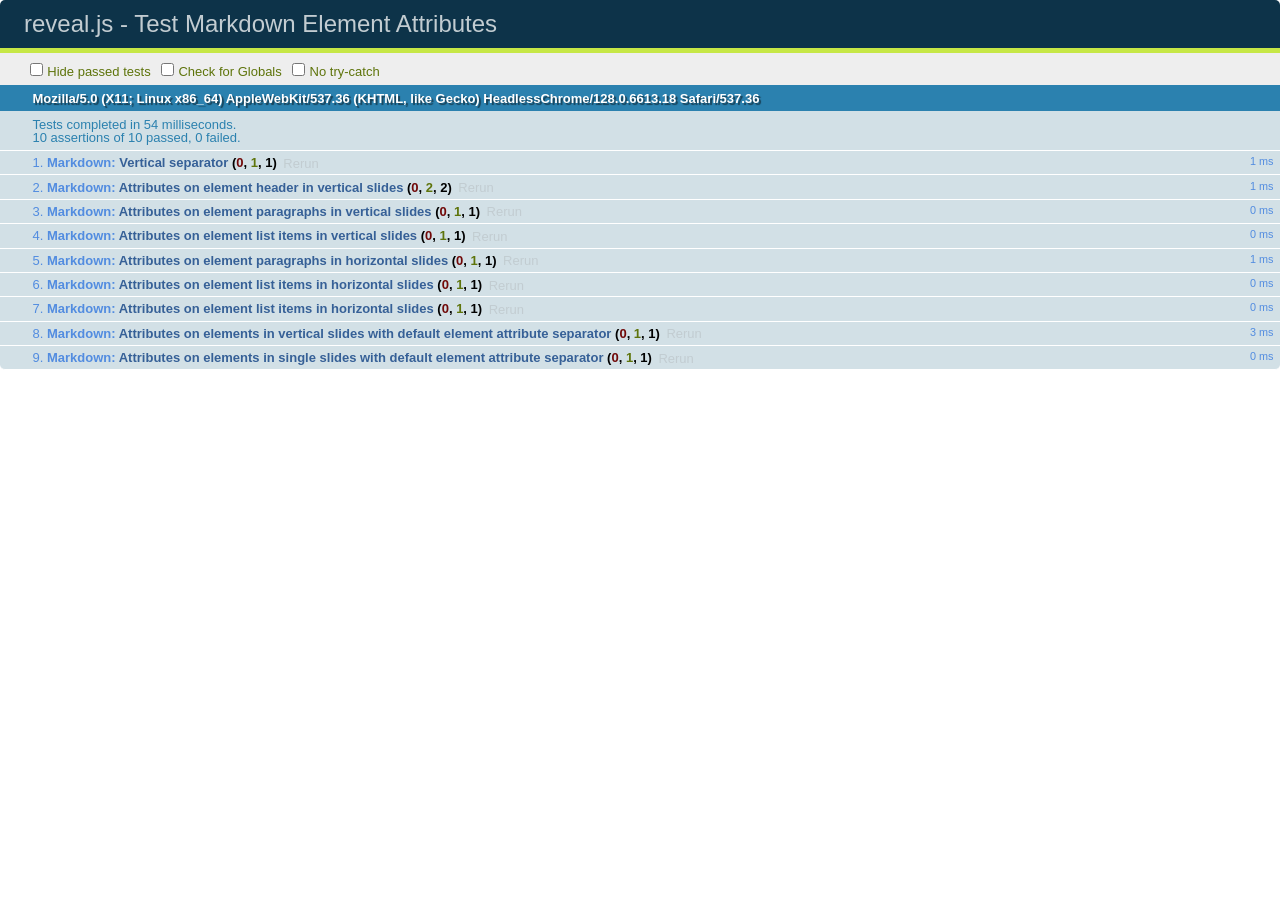
<file: test/test-markdown-element-attributes.html>
<!doctype html>
<html lang="en">

	<head>
		<meta charset="utf-8">

		<title>reveal.js - Test Markdown Element Attributes</title>

		<link rel="stylesheet" href="../css/reveal.css">
		<link rel="stylesheet" href="qunit-1.12.0.css">
	</head>

	<body style="overflow: auto;">

		<div id="qunit"></div>
		<div id="qunit-fixture"></div>

		<div class="reveal" style="display: none;">

			<div class="slides">

				<!-- <section data-markdown="example.md" data-separator="^\n\n\n" data-separator-vertical="^\n\n"></section> -->

				<!-- Slides are separated by newline + three dashes + newline, vertical slides identical but two dashes -->
				<section data-markdown data-separator="^\n---\n$" data-separator-vertical="^\n--\n$" data-element-attributes="{_\s*?([^}]+?)}">>
					<script type="text/template">
						## Slide 1.1
						<!-- {_class="fragment fade-out" data-fragment-index="1"} -->

						--

						## Slide 1.2
						<!-- {_class="fragment shrink"} -->

						Paragraph 1
						<!-- {_class="fragment grow"} -->

						Paragraph 2
						<!-- {_class="fragment grow"} -->

						- list item 1 <!-- {_class="fragment grow"} -->
						- list item 2 <!-- {_class="fragment grow"} -->
						- list item 3 <!-- {_class="fragment grow"} -->


						---

						## Slide 2


						Paragraph 1.2  
						multi-line <!-- {_class="fragment highlight-red"} -->

						Paragraph 2.2 <!-- {_class="fragment highlight-red"} -->

						Paragraph 2.3 <!-- {_class="fragment highlight-red"} -->

						Paragraph 2.4 <!-- {_class="fragment highlight-red"} -->

						- list item 1 <!-- {_class="fragment highlight-green"} -->
						- list item 2<!-- {_class="fragment highlight-green"} -->
						- list item 3<!-- {_class="fragment highlight-green"} -->
						- list item 4
						<!-- {_class="fragment highlight-green"} -->
						- list item 5<!-- {_class="fragment highlight-green"} -->

						Test

						![Example Picture](examples/assets/image2.png)
						<!-- {_class="reveal stretch"} -->

					</script>
				</section>



				<section 	data-markdown data-separator="^\n\n\n"
									data-separator-vertical="^\n\n"
									data-separator-notes="^Note:"
									data-charset="utf-8">
					<script type="text/template">
						# Test attributes in Markdown with default separator
						## Slide 1 Def <!-- .element: class="fragment highlight-red" data-fragment-index="1" -->


						## Slide 2 Def
						<!-- .element: class="fragment highlight-red" -->

					</script>
				</section>

				<section data-markdown>
				  <script type="text/template">
					## Hello world
					A paragraph
					<!-- .element: class="fragment highlight-blue" -->
				  </script>
				</section>

				<section data-markdown>
				  <script type="text/template">
					## Hello world

					Multiple  
					Line
					<!-- .element: class="fragment highlight-blue" -->
				  </script>
				</section>

				<section data-markdown>
				  <script type="text/template">
					## Hello world

					Test<!-- .element: class="fragment highlight-blue" -->

					More Test
				  </script>
				</section>


			</div>

		</div>

		<script src="../lib/js/head.min.js"></script>
		<script src="../js/reveal.js"></script>
		<script src="../plugin/markdown/marked.js"></script>
		<script src="../plugin/markdown/markdown.js"></script>
		<script src="qunit-1.12.0.js"></script>

		<script src="test-markdown-element-attributes.js"></script>

	</body>
</html>
</file>
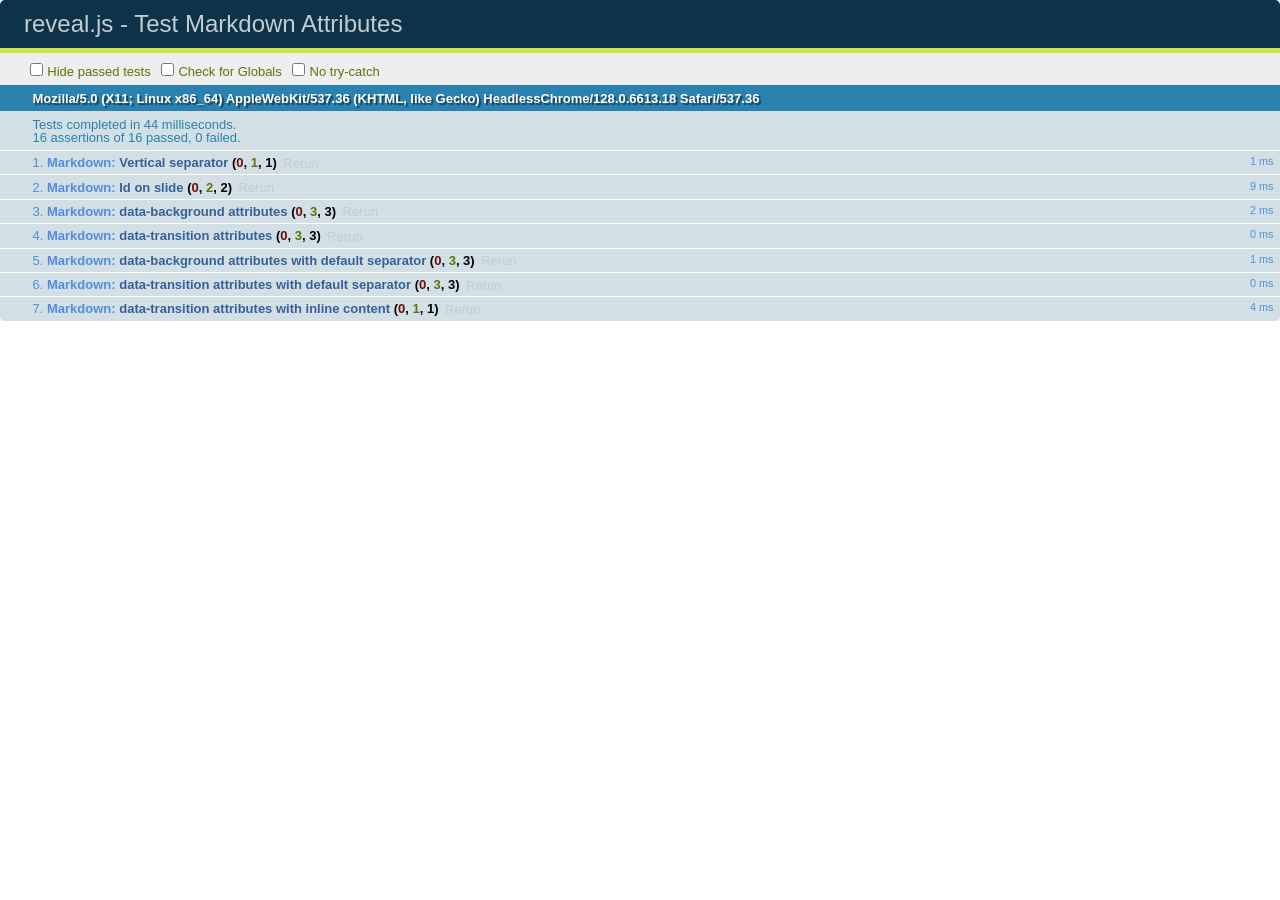
<file: test/test-markdown-slide-attributes.html>
<!doctype html>
<html lang="en">

	<head>
		<meta charset="utf-8">

		<title>reveal.js - Test Markdown Attributes</title>

		<link rel="stylesheet" href="../css/reveal.css">
		<link rel="stylesheet" href="qunit-1.12.0.css">
	</head>

	<body style="overflow: auto;">

		<div id="qunit"></div>
		<div id="qunit-fixture"></div>

		<div class="reveal" style="display: none;">

			<div class="slides">

				<!-- <section data-markdown="example.md" data-separator="^\n\n\n" data-separator-vertical="^\n\n"></section> -->

				<!-- Slides are separated by three lines, vertical slides by two lines, attributes are one any line starting with (spaces and) two dashes -->
				<section 	data-markdown data-separator="^\n\n\n"
									data-separator-vertical="^\n\n"
									data-separator-notes="^Note:"
									data-attributes="--\s(.*?)$"
									data-charset="utf-8">
					<script type="text/template">
						# Test attributes in Markdown
						## Slide 1



						## Slide 2
						<!-- -- id="slide2" data-transition="zoom" data-background="#A0C66B" -->


						## Slide 2.1
						<!-- -- data-background="#ff0000" data-transition="fade" -->


						## Slide 2.2
						[Link to Slide2](#/slide2)



						## Slide 3
						<!-- -- data-transition="zoom" data-background="#C6916B" -->



						## Slide 4
					</script>
				</section>

				<section 	data-markdown data-separator="^\n\n\n"
									data-separator-vertical="^\n\n"
									data-separator-notes="^Note:"
									data-charset="utf-8">
					<script type="text/template">
						# Test attributes in Markdown with default separator
						## Slide 1 Def



						## Slide 2 Def
						<!-- .slide: id="slide2def" data-transition="concave" data-background="#A7C66B" -->


						## Slide 2.1 Def
						<!-- .slide: data-background="#f70000" data-transition="page" -->


						## Slide 2.2 Def
						[Link to Slide2](#/slide2def)



						## Slide 3 Def
						<!-- .slide: data-transition="concave" data-background="#C7916B" -->



						## Slide 4
					</script>
				</section>

				<section data-markdown>
					<script type="text/template">
						<!-- .slide: data-background="#ff0000" -->
						## Hello world
					</script>
				</section>

				<section data-markdown>
					<script type="text/template">
						## Hello world
						<!-- .slide: data-background="#ff0000" -->
					</script>
				</section>

				<section data-markdown>
					<script type="text/template">
						## Hello world

						Test
						<!-- .slide: data-background="#ff0000" -->

						More Test
					</script>
				</section>

			</div>

		</div>

		<script src="../lib/js/head.min.js"></script>
		<script src="../js/reveal.js"></script>
		<script src="../plugin/markdown/marked.js"></script>
		<script src="../plugin/markdown/markdown.js"></script>
		<script src="qunit-1.12.0.js"></script>

		<script src="test-markdown-slide-attributes.js"></script>

	</body>
</html>
</file>
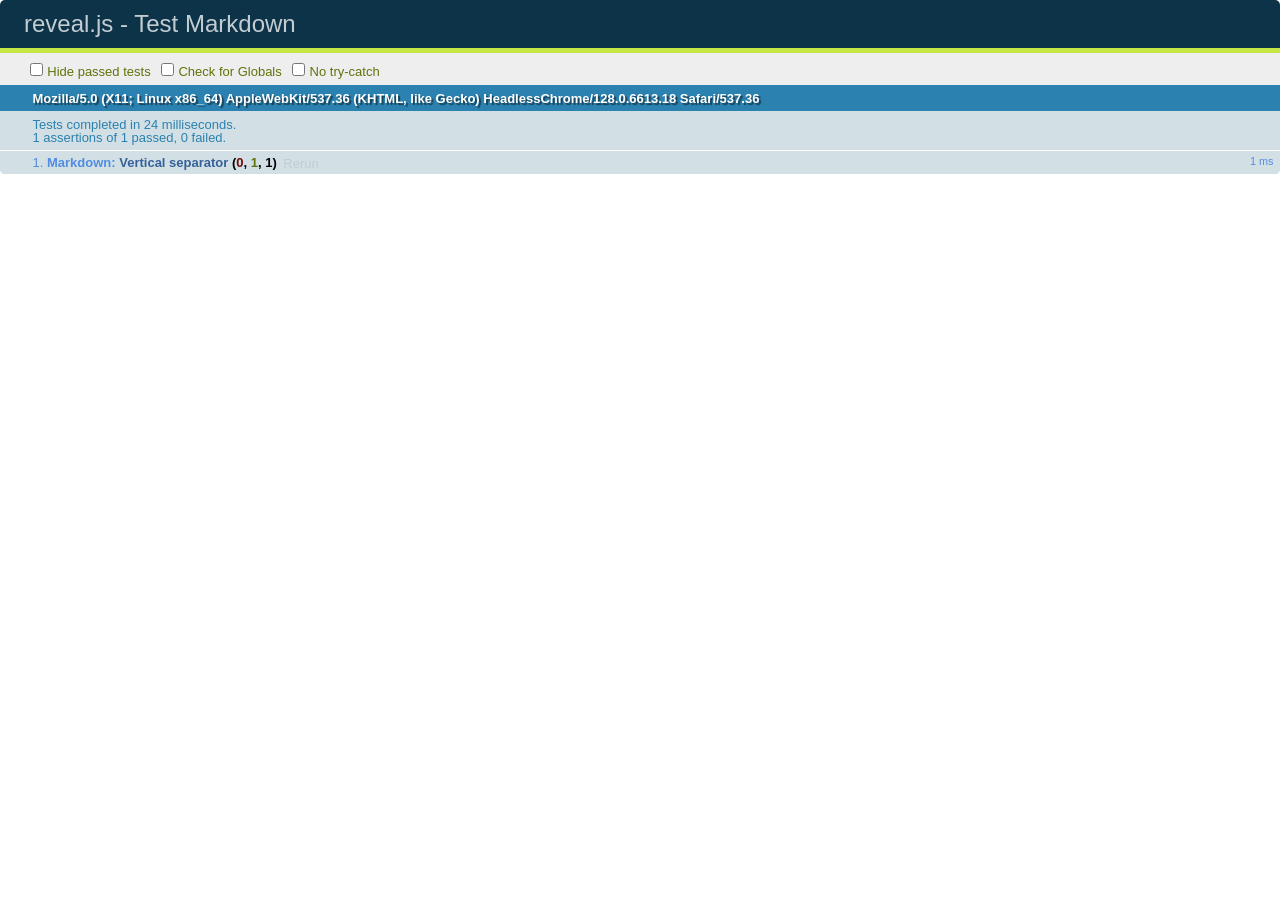
<file: test/test-markdown.html>
<!doctype html>
<html lang="en">

	<head>
		<meta charset="utf-8">

		<title>reveal.js - Test Markdown</title>

		<link rel="stylesheet" href="../css/reveal.css">
		<link rel="stylesheet" href="qunit-1.12.0.css">
	</head>

	<body style="overflow: auto;">

		<div id="qunit"></div>
  		<div id="qunit-fixture"></div>

		<div class="reveal" style="display: none;">

			<div class="slides">

				<!-- <section data-markdown="example.md" data-separator="^\n\n\n" data-separator-vertical="^\n\n"></section> -->

				<!-- Slides are separated by newline + three dashes + newline, vertical slides identical but two dashes -->
				<section data-markdown data-separator="^\n---\n$" data-separator-vertical="^\n--\n$">
					<script type="text/template">
						## Slide 1.1

						--

						## Slide 1.2

						---

						## Slide 2
					</script>
				</section>

			</div>

		</div>

		<script src="../lib/js/head.min.js"></script>
		<script src="../js/reveal.js"></script>
		<script src="../plugin/markdown/marked.js"></script>
		<script src="../plugin/markdown/markdown.js"></script>
		<script src="qunit-1.12.0.js"></script>

		<script src="test-markdown.js"></script>

	</body>
</html>
</file>
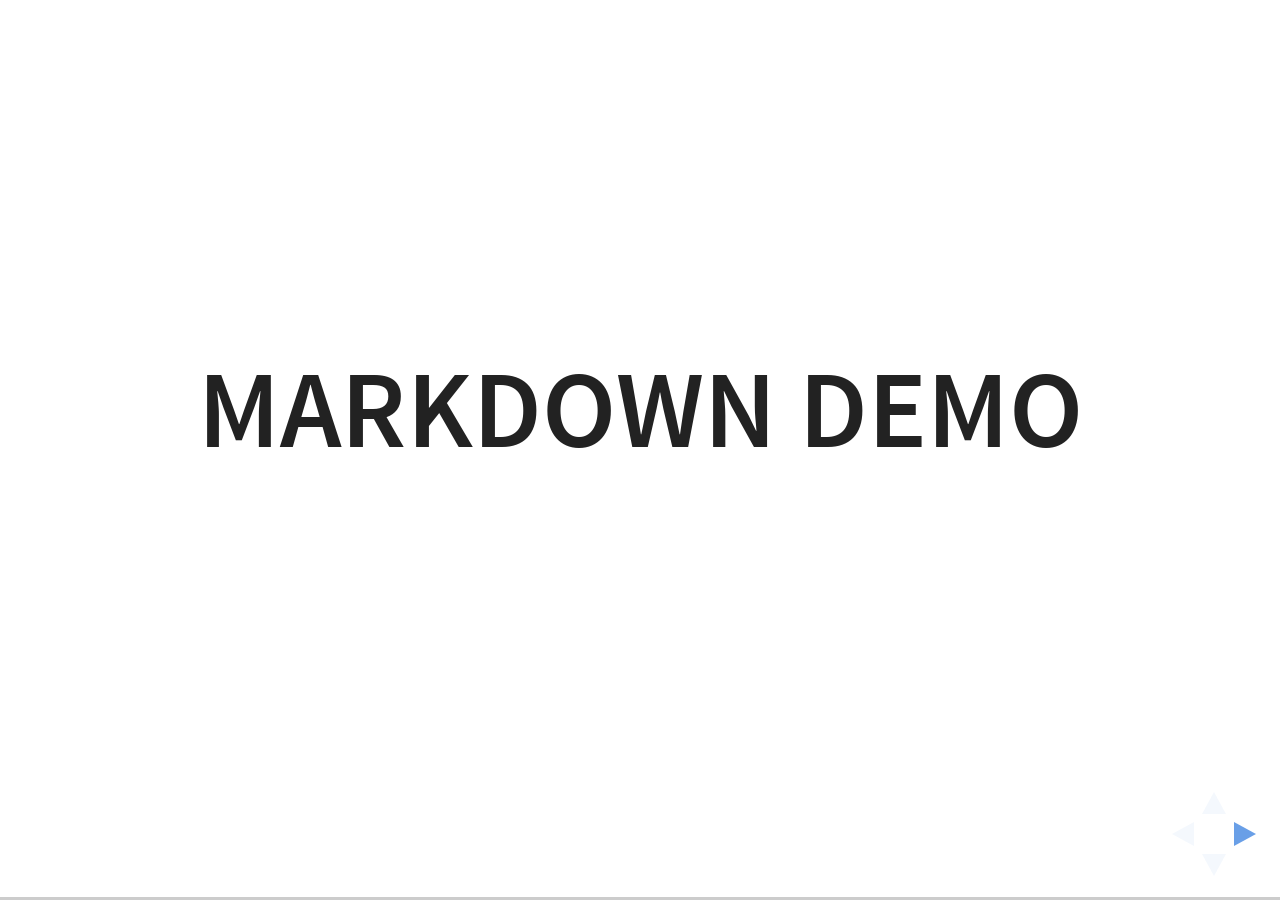
<file: plugin/markdown/example.html>
<!doctype html>
<html lang="en">

	<head>
		<meta charset="utf-8">

		<title>reveal.js - Markdown Demo</title>

		<link rel="stylesheet" href="../../css/reveal.css">
		<link rel="stylesheet" href="../../css/theme/white.css" id="theme">

        <link rel="stylesheet" href="../../lib/css/zenburn.css">
	</head>

	<body>

		<div class="reveal">

			<div class="slides">

                <!-- Use external markdown resource, separate slides by three newlines; vertical slides by two newlines -->
                <section data-markdown="example.md" data-separator="^\n\n\n" data-separator-vertical="^\n\n"></section>

                <!-- Slides are separated by three dashes (quick 'n dirty regular expression) -->
                <section data-markdown data-separator="---">
                    <script type="text/template">
                        ## Demo 1
                        Slide 1
                        ---
                        ## Demo 1
                        Slide 2
                        ---
                        ## Demo 1
                        Slide 3
                    </script>
                </section>

                <!-- Slides are separated by newline + three dashes + newline, vertical slides identical but two dashes -->
                <section data-markdown data-separator="^\n---\n$" data-separator-vertical="^\n--\n$">
                    <script type="text/template">
                        ## Demo 2
                        Slide 1.1

                        --

                        ## Demo 2
                        Slide 1.2

                        ---

                        ## Demo 2
                        Slide 2
                    </script>
                </section>

                <!-- No "extra" slides, since there are no separators defined (so they'll become horizontal rulers) -->
                <section data-markdown>
                    <script type="text/template">
                        A

                        ---

                        B

                        ---

                        C
                    </script>
                </section>

                <!-- Slide attributes -->
                <section data-markdown>
                    <script type="text/template">
                        <!-- .slide: data-background="#000000" -->
                        ## Slide attributes
                    </script>
                </section>

                <!-- Element attributes -->
                <section data-markdown>
                    <script type="text/template">
                        ## Element attributes
                        - Item 1 <!-- .element: class="fragment" data-fragment-index="2" -->
                        - Item 2 <!-- .element: class="fragment" data-fragment-index="1" -->
                    </script>
                </section>

                <!-- Code -->
                <section data-markdown>
                    <script type="text/template">
                        ```php
                        public function foo()
                        {
                            $foo = array(
                                'bar' => 'bar'
                            )
                        }
                        ```
                    </script>
                </section>

            </div>
		</div>

		<script src="../../lib/js/head.min.js"></script>
		<script src="../../js/reveal.js"></script>

		<script>

			Reveal.initialize({
				controls: true,
				progress: true,
				history: true,
				center: true,

				// Optional libraries used to extend on reveal.js
				dependencies: [
					{ src: '../../lib/js/classList.js', condition: function() { return !document.body.classList; } },
					{ src: 'marked.js', condition: function() { return !!document.querySelector( '[data-markdown]' ); } },
                    { src: 'markdown.js', condition: function() { return !!document.querySelector( '[data-markdown]' ); } },
                    { src: '../highlight/highlight.js', async: true, callback: function() { hljs.initHighlightingOnLoad(); } },
					{ src: '../notes/notes.js' }
				]
			});

		</script>

	</body>
</html>
</file>
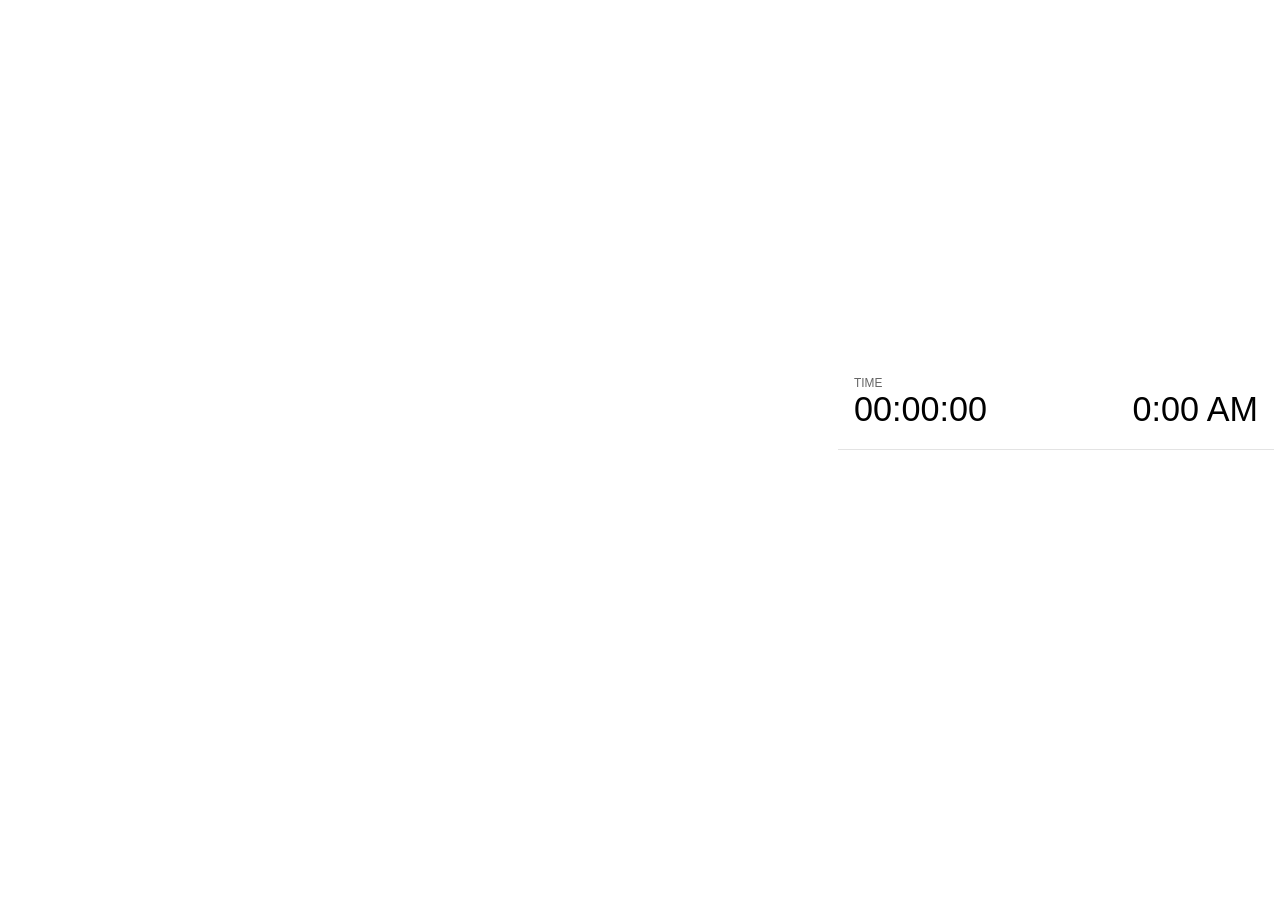
<file: plugin/notes/notes.html>
<!doctype html>
<html lang="en">
	<head>
		<meta charset="utf-8">

		<title>reveal.js - Slide Notes</title>

		<style>
			body {
				font-family: Helvetica;
			}

			#current-slide,
			#upcoming-slide,
			#speaker-controls {
				padding: 6px;
				box-sizing: border-box;
				-moz-box-sizing: border-box;
			}

			#current-slide iframe,
			#upcoming-slide iframe {
				width: 100%;
				height: 100%;
				border: 1px solid #ddd;
			}

			#current-slide .label,
			#upcoming-slide .label {
				position: absolute;
				top: 10px;
				left: 10px;
				font-weight: bold;
				font-size: 14px;
				z-index: 2;
				color: rgba( 255, 255, 255, 0.9 );
			}

			#current-slide {
				position: absolute;
				width: 65%;
				height: 100%;
				top: 0;
				left: 0;
				padding-right: 0;
			}

			#upcoming-slide {
				position: absolute;
				width: 35%;
				height: 40%;
				right: 0;
				top: 0;
			}

			#speaker-controls {
				position: absolute;
				top: 40%;
				right: 0;
				width: 35%;
				height: 60%;
				overflow: auto;

				font-size: 18px;
			}

				.speaker-controls-time.hidden,
				.speaker-controls-notes.hidden {
					display: none;
				}

				.speaker-controls-time .label,
				.speaker-controls-notes .label {
					text-transform: uppercase;
					font-weight: normal;
					font-size: 0.66em;
					color: #666;
					margin: 0;
				}

				.speaker-controls-time {
					border-bottom: 1px solid rgba( 200, 200, 200, 0.5 );
					margin-bottom: 10px;
					padding: 10px 16px;
					padding-bottom: 20px;
					cursor: pointer;
				}

				.speaker-controls-time .reset-button {
					opacity: 0;
					float: right;
					color: #666;
					text-decoration: none;
				}
				.speaker-controls-time:hover .reset-button {
					opacity: 1;
				}

				.speaker-controls-time .timer,
				.speaker-controls-time .clock {
					width: 50%;
					font-size: 1.9em;
				}

				.speaker-controls-time .timer {
					float: left;
				}

				.speaker-controls-time .clock {
					float: right;
					text-align: right;
				}

				.speaker-controls-time span.mute {
					color: #bbb;
				}

				.speaker-controls-notes {
					padding: 10px 16px;
				}

				.speaker-controls-notes .value {
					margin-top: 5px;
					line-height: 1.4;
					font-size: 1.2em;
				}

			.clear {
				clear: both;
			}

			@media screen and (max-width: 1080px) {
				#speaker-controls {
					font-size: 16px;
				}
			}

			@media screen and (max-width: 900px) {
				#speaker-controls {
					font-size: 14px;
				}
			}

			@media screen and (max-width: 800px) {
				#speaker-controls {
					font-size: 12px;
				}
			}

		</style>
	</head>

	<body>

		<div id="current-slide"></div>
		<div id="upcoming-slide"><span class="label">UPCOMING:</span></div>
		<div id="speaker-controls">
			<div class="speaker-controls-time">
				<h4 class="label">Time <span class="reset-button">Click to Reset</span></h4>
				<div class="clock">
					<span class="clock-value">0:00 AM</span>
				</div>
				<div class="timer">
					<span class="hours-value">00</span><span class="minutes-value">:00</span><span class="seconds-value">:00</span>
				</div>
				<div class="clear"></div>
			</div>

			<div class="speaker-controls-notes hidden">
				<h4 class="label">Notes</h4>
				<div class="value"></div>
			</div>
		</div>

		<script src="../../plugin/markdown/marked.js"></script>
		<script>

			(function() {

				var notes,
					notesValue,
					currentState,
					currentSlide,
					upcomingSlide,
					connected = false;

				window.addEventListener( 'message', function( event ) {

					var data = JSON.parse( event.data );

					// The overview mode is only useful to the reveal.js instance
					// where navigation occurs so we don't sync it
					if( data.state ) delete data.state.overview;

					// Messages sent by the notes plugin inside of the main window
					if( data && data.namespace === 'reveal-notes' ) {
						if( data.type === 'connect' ) {
							handleConnectMessage( data );
						}
						else if( data.type === 'state' ) {
							handleStateMessage( data );
						}
					}
					// Messages sent by the reveal.js inside of the current slide preview
					else if( data && data.namespace === 'reveal' ) {
						if( /ready/.test( data.eventName ) ) {
							// Send a message back to notify that the handshake is complete
							window.opener.postMessage( JSON.stringify({ namespace: 'reveal-notes', type: 'connected'} ), '*' );
						}
						else if( /slidechanged|fragmentshown|fragmenthidden|paused|resumed/.test( data.eventName ) && currentState !== JSON.stringify( data.state ) ) {

							window.opener.postMessage( JSON.stringify({ method: 'setState', args: [ data.state ]} ), '*' );

						}
					}

				} );

				/**
				 * Called when the main window is trying to establish a
				 * connection.
				 */
				function handleConnectMessage( data ) {

					if( connected === false ) {
						connected = true;

						setupIframes( data );
						setupKeyboard();
						setupNotes();
						setupTimer();
					}

				}

				/**
				 * Called when the main window sends an updated state.
				 */
				function handleStateMessage( data ) {

					// Store the most recently set state to avoid circular loops
					// applying the same state
					currentState = JSON.stringify( data.state );

					// No need for updating the notes in case of fragment changes
					if ( data.notes ) {
						notes.classList.remove( 'hidden' );
						notesValue.style.whiteSpace = data.whitespace;
						if( data.markdown ) {
							notesValue.innerHTML = marked( data.notes );
						}
						else {
							notesValue.innerHTML = data.notes;
						}
					}
					else {
						notes.classList.add( 'hidden' );
					}

					// Update the note slides
					currentSlide.contentWindow.postMessage( JSON.stringify({ method: 'setState', args: [ data.state ] }), '*' );
					upcomingSlide.contentWindow.postMessage( JSON.stringify({ method: 'setState', args: [ data.state ] }), '*' );
					upcomingSlide.contentWindow.postMessage( JSON.stringify({ method: 'next' }), '*' );

				}

				// Limit to max one state update per X ms
				handleStateMessage = debounce( handleStateMessage, 200 );

				/**
				 * Forward keyboard events to the current slide window.
				 * This enables keyboard events to work even if focus
				 * isn't set on the current slide iframe.
				 */
				function setupKeyboard() {

					document.addEventListener( 'keydown', function( event ) {
						currentSlide.contentWindow.postMessage( JSON.stringify({ method: 'triggerKey', args: [ event.keyCode ] }), '*' );
					} );

				}

				/**
				 * Creates the preview iframes.
				 */
				function setupIframes( data ) {

					var params = [
						'receiver',
						'progress=false',
						'history=false',
						'transition=none',
						'autoSlide=0',
						'backgroundTransition=none'
					].join( '&' );

					var urlSeparator = /\?/.test(data.url) ? '&' : '?';
					var hash = '#/' + data.state.indexh + '/' + data.state.indexv;
					var currentURL = data.url + urlSeparator + params + '&postMessageEvents=true' + hash;
					var upcomingURL = data.url + urlSeparator + params + '&controls=false' + hash;

					currentSlide = document.createElement( 'iframe' );
					currentSlide.setAttribute( 'width', 1280 );
					currentSlide.setAttribute( 'height', 1024 );
					currentSlide.setAttribute( 'src', currentURL );
					document.querySelector( '#current-slide' ).appendChild( currentSlide );

					upcomingSlide = document.createElement( 'iframe' );
					upcomingSlide.setAttribute( 'width', 640 );
					upcomingSlide.setAttribute( 'height', 512 );
					upcomingSlide.setAttribute( 'src', upcomingURL );
					document.querySelector( '#upcoming-slide' ).appendChild( upcomingSlide );

				}

				/**
				 * Setup the notes UI.
				 */
				function setupNotes() {

					notes = document.querySelector( '.speaker-controls-notes' );
					notesValue = document.querySelector( '.speaker-controls-notes .value' );

				}

				/**
				 * Create the timer and clock and start updating them
				 * at an interval.
				 */
				function setupTimer() {

					var start = new Date(),
						timeEl = document.querySelector( '.speaker-controls-time' ),
						clockEl = timeEl.querySelector( '.clock-value' ),
						hoursEl = timeEl.querySelector( '.hours-value' ),
						minutesEl = timeEl.querySelector( '.minutes-value' ),
						secondsEl = timeEl.querySelector( '.seconds-value' );

					function _updateTimer() {

						var diff, hours, minutes, seconds,
							now = new Date();

						diff = now.getTime() - start.getTime();
						hours = Math.floor( diff / ( 1000 * 60 * 60 ) );
						minutes = Math.floor( ( diff / ( 1000 * 60 ) ) % 60 );
						seconds = Math.floor( ( diff / 1000 ) % 60 );

						clockEl.innerHTML = now.toLocaleTimeString( 'en-US', { hour12: true, hour: '2-digit', minute:'2-digit' } );
						hoursEl.innerHTML = zeroPadInteger( hours );
						hoursEl.className = hours > 0 ? '' : 'mute';
						minutesEl.innerHTML = ':' + zeroPadInteger( minutes );
						minutesEl.className = minutes > 0 ? '' : 'mute';
						secondsEl.innerHTML = ':' + zeroPadInteger( seconds );

					}

					// Update once directly
					_updateTimer();

					// Then update every second
					setInterval( _updateTimer, 1000 );

					timeEl.addEventListener( 'click', function() {
						start = new Date();
						_updateTimer();
						return false;
					} );

				}

				function zeroPadInteger( num ) {

					var str = '00' + parseInt( num );
					return str.substring( str.length - 2 );

				}

				/**
				 * Limits the frequency at which a function can be called.
				 */
				function debounce( fn, ms ) {

					var lastTime = 0,
						timeout;

					return function() {

						var args = arguments;
						var context = this;

						clearTimeout( timeout );

						var timeSinceLastCall = Date.now() - lastTime;
						if( timeSinceLastCall > ms ) {
							fn.apply( context, args );
							lastTime = Date.now();
						}
						else {
							timeout = setTimeout( function() {
								fn.apply( context, args );
								lastTime = Date.now();
							}, ms - timeSinceLastCall );
						}

					}

				}

			})();

		</script>
	</body>
</html>
</file>
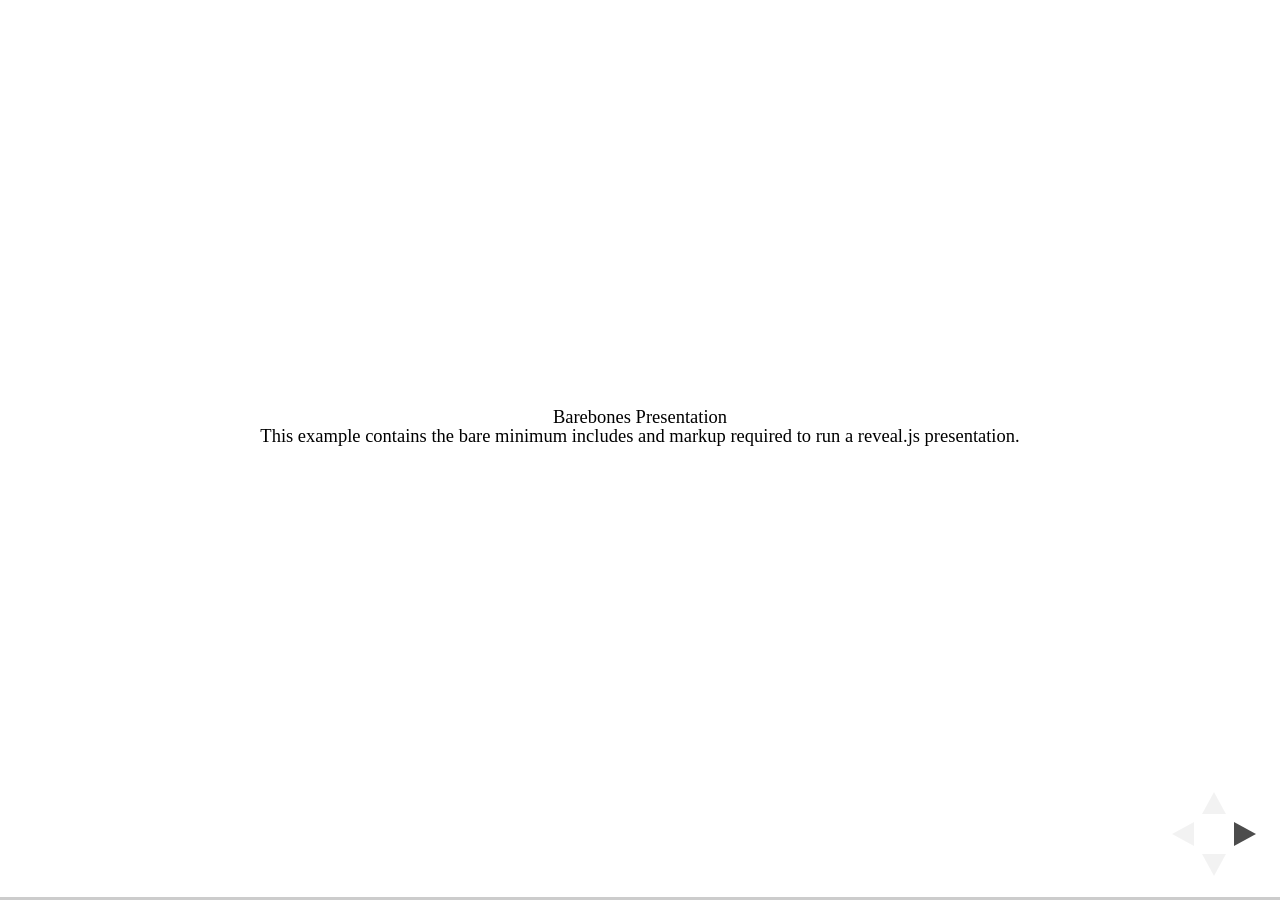
<file: test/examples/barebones.html>
<!doctype html>
<html lang="en">

	<head>
		<meta charset="utf-8">

		<title>reveal.js - Barebones</title>

		<link rel="stylesheet" href="../../css/reveal.css">
	</head>

	<body>

		<div class="reveal">

			<div class="slides">

				<section>
					<h2>Barebones Presentation</h2>
					<p>This example contains the bare minimum includes and markup required to run a reveal.js presentation.</p>
				</section>

				<section>
					<h2>No Theme</h2>
					<p>There's no theme included, so it will fall back on browser defaults.</p>
				</section>

			</div>

		</div>

		<script src="../../js/reveal.js"></script>

		<script>

			Reveal.initialize();

		</script>

	</body>
</html>
</file>
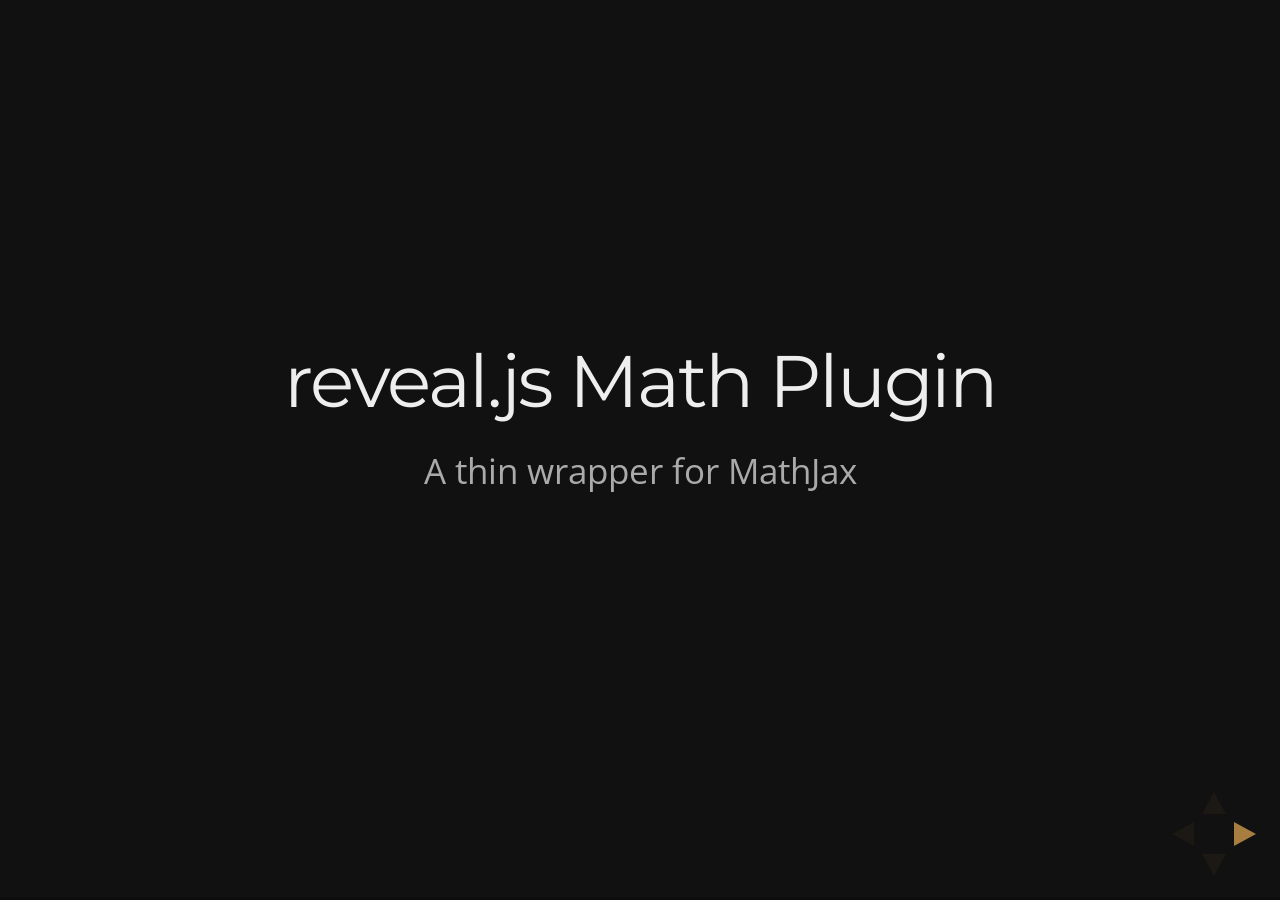
<file: test/examples/math.html>
<!doctype html>
<html lang="en">

	<head>
		<meta charset="utf-8">

		<title>reveal.js - Math Plugin</title>

		<meta name="viewport" content="width=device-width, initial-scale=1.0, maximum-scale=1.0, user-scalable=no">

		<link rel="stylesheet" href="../../css/reveal.css">
		<link rel="stylesheet" href="../../css/theme/night.css" id="theme">
	</head>

	<body>

		<div class="reveal">

			<div class="slides">

				<section>
					<h2>reveal.js Math Plugin</h2>
					<p>A thin wrapper for MathJax</p>
				</section>

				<section>
					<h3>The Lorenz Equations</h3>

					\[\begin{aligned}
					\dot{x} &amp; = \sigma(y-x) \\
					\dot{y} &amp; = \rho x - y - xz \\
					\dot{z} &amp; = -\beta z + xy
					\end{aligned} \]
				</section>

				<section>
					<h3>The Cauchy-Schwarz Inequality</h3>

					<script type="math/tex; mode=display">
						\left( \sum_{k=1}^n a_k b_k \right)^2 \leq \left( \sum_{k=1}^n a_k^2 \right) \left( \sum_{k=1}^n b_k^2 \right)
					</script>
				</section>

				<section>
					<h3>A Cross Product Formula</h3>

					\[\mathbf{V}_1 \times \mathbf{V}_2 =  \begin{vmatrix}
					\mathbf{i} &amp; \mathbf{j} &amp; \mathbf{k} \\
					\frac{\partial X}{\partial u} &amp;  \frac{\partial Y}{\partial u} &amp; 0 \\
					\frac{\partial X}{\partial v} &amp;  \frac{\partial Y}{\partial v} &amp; 0
					\end{vmatrix}  \]
				</section>

				<section>
					<h3>The probability of getting \(k\) heads when flipping \(n\) coins is</h3>

					\[P(E)   = {n \choose k} p^k (1-p)^{ n-k} \]
				</section>

				<section>
					<h3>An Identity of Ramanujan</h3>

					\[ \frac{1}{\Bigl(\sqrt{\phi \sqrt{5}}-\phi\Bigr) e^{\frac25 \pi}} =
					1+\frac{e^{-2\pi}} {1+\frac{e^{-4\pi}} {1+\frac{e^{-6\pi}}
					{1+\frac{e^{-8\pi}} {1+\ldots} } } } \]
				</section>

				<section>
					<h3>A Rogers-Ramanujan Identity</h3>

					\[  1 +  \frac{q^2}{(1-q)}+\frac{q^6}{(1-q)(1-q^2)}+\cdots =
					\prod_{j=0}^{\infty}\frac{1}{(1-q^{5j+2})(1-q^{5j+3})}\]
				</section>

				<section>
					<h3>Maxwell&#8217;s Equations</h3>

					\[  \begin{aligned}
					\nabla \times \vec{\mathbf{B}} -\, \frac1c\, \frac{\partial\vec{\mathbf{E}}}{\partial t} &amp; = \frac{4\pi}{c}\vec{\mathbf{j}} \\   \nabla \cdot \vec{\mathbf{E}} &amp; = 4 \pi \rho \\
					\nabla \times \vec{\mathbf{E}}\, +\, \frac1c\, \frac{\partial\vec{\mathbf{B}}}{\partial t} &amp; = \vec{\mathbf{0}} \\
					\nabla \cdot \vec{\mathbf{B}} &amp; = 0 \end{aligned}
					\]
				</section>

				<section>
					<section>
						<h3>The Lorenz Equations</h3>

						<div class="fragment">
							\[\begin{aligned}
							\dot{x} &amp; = \sigma(y-x) \\
							\dot{y} &amp; = \rho x - y - xz \\
							\dot{z} &amp; = -\beta z + xy
							\end{aligned} \]
						</div>
					</section>

					<section>
						<h3>The Cauchy-Schwarz Inequality</h3>

						<div class="fragment">
							\[ \left( \sum_{k=1}^n a_k b_k \right)^2 \leq \left( \sum_{k=1}^n a_k^2 \right) \left( \sum_{k=1}^n b_k^2 \right) \]
						</div>
					</section>

					<section>
						<h3>A Cross Product Formula</h3>

						<div class="fragment">
							\[\mathbf{V}_1 \times \mathbf{V}_2 =  \begin{vmatrix}
							\mathbf{i} &amp; \mathbf{j} &amp; \mathbf{k} \\
							\frac{\partial X}{\partial u} &amp;  \frac{\partial Y}{\partial u} &amp; 0 \\
							\frac{\partial X}{\partial v} &amp;  \frac{\partial Y}{\partial v} &amp; 0
							\end{vmatrix}  \]
						</div>
					</section>

					<section>
						<h3>The probability of getting \(k\) heads when flipping \(n\) coins is</h3>

						<div class="fragment">
							\[P(E)   = {n \choose k} p^k (1-p)^{ n-k} \]
						</div>
					</section>

					<section>
						<h3>An Identity of Ramanujan</h3>

						<div class="fragment">
							\[ \frac{1}{\Bigl(\sqrt{\phi \sqrt{5}}-\phi\Bigr) e^{\frac25 \pi}} =
							1+\frac{e^{-2\pi}} {1+\frac{e^{-4\pi}} {1+\frac{e^{-6\pi}}
							{1+\frac{e^{-8\pi}} {1+\ldots} } } } \]
						</div>
					</section>

					<section>
						<h3>A Rogers-Ramanujan Identity</h3>

						<div class="fragment">
							\[  1 +  \frac{q^2}{(1-q)}+\frac{q^6}{(1-q)(1-q^2)}+\cdots =
							\prod_{j=0}^{\infty}\frac{1}{(1-q^{5j+2})(1-q^{5j+3})}\]
						</div>
					</section>

					<section>
						<h3>Maxwell&#8217;s Equations</h3>

						<div class="fragment">
							\[  \begin{aligned}
							\nabla \times \vec{\mathbf{B}} -\, \frac1c\, \frac{\partial\vec{\mathbf{E}}}{\partial t} &amp; = \frac{4\pi}{c}\vec{\mathbf{j}} \\   \nabla \cdot \vec{\mathbf{E}} &amp; = 4 \pi \rho \\
							\nabla \times \vec{\mathbf{E}}\, +\, \frac1c\, \frac{\partial\vec{\mathbf{B}}}{\partial t} &amp; = \vec{\mathbf{0}} \\
							\nabla \cdot \vec{\mathbf{B}} &amp; = 0 \end{aligned}
							\]
						</div>
					</section>
				</section>

			</div>

		</div>

		<script src="../../lib/js/head.min.js"></script>
		<script src="../../js/reveal.js"></script>

		<script>

			Reveal.initialize({
				history: true,
				transition: 'linear',

				math: {
					// mathjax: 'http://cdn.mathjax.org/mathjax/latest/MathJax.js',
					config: 'TeX-AMS_HTML-full'
				},

				dependencies: [
					{ src: '../../lib/js/classList.js' },
					{ src: '../../plugin/math/math.js', async: true }
				]
			});

		</script>

	</body>
</html>
</file>
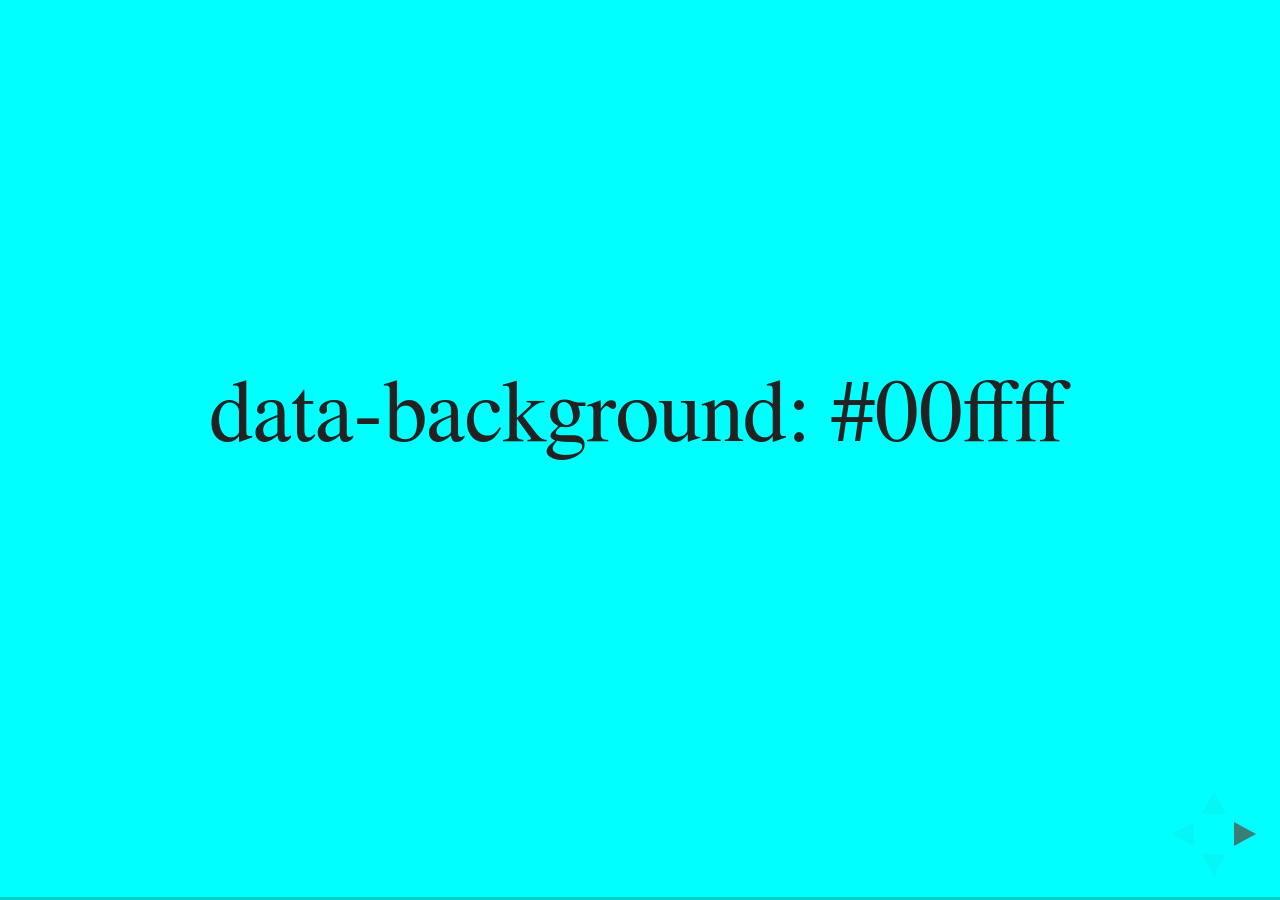
<file: test/examples/slide-backgrounds.html>
<!doctype html>
<html lang="en">

	<head>
		<meta charset="utf-8">

		<title>reveal.js - Slide Backgrounds</title>

		<meta name="viewport" content="width=device-width, initial-scale=1.0, maximum-scale=1.0, user-scalable=no">

		<link rel="stylesheet" href="../../css/reveal.css">
		<link rel="stylesheet" href="../../css/theme/serif.css" id="theme">
		<style type="text/css" media="screen">
			.slides section.has-dark-background,
			.slides section.has-dark-background h2 {
				color: #fff;
			}
			.slides section.has-light-background,
			.slides section.has-light-background h2 {
				color: #222;
			}
		</style>
	</head>

	<body>

		<div class="reveal">

			<div class="slides">

				<section data-background="#00ffff">
					<h2>data-background: #00ffff</h2>
				</section>

				<section data-background="#bb00bb">
					<h2>data-background: #bb00bb</h2>
				</section>

				<section data-background-color="lightblue">
					<h2>data-background: lightblue</h2>
				</section>

				<section>
					<section data-background="#ff0000">
						<h2>data-background: #ff0000</h2>
					</section>
					<section data-background="rgba(0, 0, 0, 0.2)">
						<h2>data-background: rgba(0, 0, 0, 0.2)</h2>
					</section>
					<section data-background="salmon">
						<h2>data-background: salmon</h2>
					</section>
				</section>

				<section data-background="rgba(0, 100, 100, 0.2)">
					<section>
						<h2>Background applied to stack</h2>
					</section>
					<section>
						<h2>Background applied to stack</h2>
					</section>
					<section data-background="rgb(66, 66, 66)">
						<h2>Background applied to slide inside of stack</h2>
					</section>
				</section>

				<section data-background-transition="slide" data-background="assets/image1.png">
					<h2>Background image</h2>
				</section>

				<section>
					<section data-background-transition="slide" data-background="assets/image1.png">
						<h2>Background image</h2>
					</section>
					<section data-background-transition="slide" data-background="assets/image1.png">
						<h2>Background image</h2>
					</section>
				</section>

				<section data-background="assets/image2.png" data-background-size="100px" data-background-repeat="repeat" data-background-color="#111">
					<h2>Background image</h2>
					<pre>data-background-size="100px" data-background-repeat="repeat" data-background-color="#111"</pre>
				</section>

				<section data-background="#888888">
					<h2>Same background twice (1/2)</h2>
				</section>
				<section data-background="#888888">
					<h2>Same background twice (2/2)</h2>
				</section>

				<section data-background-video="https://s3.amazonaws.com/static.slid.es/site/homepage/v1/homepage-video-editor.mp4,https://s3.amazonaws.com/static.slid.es/site/homepage/v1/homepage-video-editor.webm">
					<h2>Video background</h2>
				</section>

				<section data-background-iframe="https://slides.com/news/make-better-presentations/embed?style=hidden&autoSlide=4000">
					<h2>Iframe background</h2>
				</section>

				<section>
					<section data-background="#417203">
						<h2>Same background twice vertical (1/2)</h2>
					</section>
					<section data-background="#417203">
						<h2>Same background twice vertical (2/2)</h2>
					</section>
				</section>

				<section data-background="#934f4d">
					<h2>Same background from horizontal to vertical (1/3)</h2>
				</section>
				<section>
					<section data-background="#934f4d">
						<h2>Same background from horizontal to vertical (2/3)</h2>
					</section>
					<section data-background="#934f4d">
						<h2>Same background from horizontal to vertical (3/3)</h2>
					</section>
				</section>

			</div>

		</div>

		<script src="../../lib/js/head.min.js"></script>
		<script src="../../js/reveal.js"></script>

		<script>

			// Full list of configuration options available here:
			// https://github.com/hakimel/reveal.js#configuration
			Reveal.initialize({
				center: true,
				// rtl: true,

				transition: 'linear',
				// transitionSpeed: 'slow',
				// backgroundTransition: 'slide'
			});

		</script>

	</body>
</html>
</file>
<file: css/reveal.css>
/*!
 * reveal.js
 * http://lab.hakim.se/reveal-js
 * MIT licensed
 *
 * Copyright (C) 2016 Hakim El Hattab, http://hakim.se
 */
/*********************************************
 * RESET STYLES
 *********************************************/
html, body, .reveal div, .reveal span, .reveal applet, .reveal object, .reveal iframe,
.reveal h1, .reveal h2, .reveal h3, .reveal h4, .reveal h5, .reveal h6, .reveal p, .reveal blockquote, .reveal pre,
.reveal a, .reveal abbr, .reveal acronym, .reveal address, .reveal big, .reveal cite, .reveal code,
.reveal del, .reveal dfn, .reveal em, .reveal img, .reveal ins, .reveal kbd, .reveal q, .reveal s, .reveal samp,
.reveal small, .reveal strike, .reveal strong, .reveal sub, .reveal sup, .reveal tt, .reveal var,
.reveal b, .reveal u, .reveal center,
.reveal dl, .reveal dt, .reveal dd, .reveal ol, .reveal ul, .reveal li,
.reveal fieldset, .reveal form, .reveal label, .reveal legend,
.reveal table, .reveal caption, .reveal tbody, .reveal tfoot, .reveal thead, .reveal tr, .reveal th, .reveal td,
.reveal article, .reveal aside, .reveal canvas, .reveal details, .reveal embed,
.reveal figure, .reveal figcaption, .reveal footer, .reveal header, .reveal hgroup,
.reveal menu, .reveal nav, .reveal output, .reveal ruby, .reveal section, .reveal summary,
.reveal time, .reveal mark, .reveal audio, .reveal video {
  margin: 0;
  padding: 0;
  border: 0;
  font-size: 100%;
  font: inherit;
  vertical-align: baseline; }

.reveal article, .reveal aside, .reveal details, .reveal figcaption, .reveal figure,
.reveal footer, .reveal header, .reveal hgroup, .reveal menu, .reveal nav, .reveal section {
  display: block; }

/*********************************************
 * GLOBAL STYLES
 *********************************************/
html,
body {
  width: 100%;
  height: 100%;
  overflow: hidden; }

body {
  position: relative;
  line-height: 1;
  background-color: #fff;
  color: #000; }

/*********************************************
 * VIEW FRAGMENTS
 *********************************************/
.reveal .slides section .fragment {
  opacity: 0;
  visibility: hidden;
  -webkit-transition: all .2s ease;
          transition: all .2s ease; }
  .reveal .slides section .fragment.visible {
    opacity: 1;
    visibility: visible; }

.reveal .slides section .fragment.grow {
  opacity: 1;
  visibility: visible; }
  .reveal .slides section .fragment.grow.visible {
    -webkit-transform: scale(1.3);
            transform: scale(1.3); }

.reveal .slides section .fragment.shrink {
  opacity: 1;
  visibility: visible; }
  .reveal .slides section .fragment.shrink.visible {
    -webkit-transform: scale(0.7);
            transform: scale(0.7); }

.reveal .slides section .fragment.zoom-in {
  -webkit-transform: scale(0.1);
          transform: scale(0.1); }
  .reveal .slides section .fragment.zoom-in.visible {
    -webkit-transform: none;
            transform: none; }

.reveal .slides section .fragment.fade-out {
  opacity: 1;
  visibility: visible; }
  .reveal .slides section .fragment.fade-out.visible {
    opacity: 0;
    visibility: hidden; }

.reveal .slides section .fragment.semi-fade-out {
  opacity: 1;
  visibility: visible; }
  .reveal .slides section .fragment.semi-fade-out.visible {
    opacity: 0.5;
    visibility: visible; }

.reveal .slides section .fragment.strike {
  opacity: 1;
  visibility: visible; }
  .reveal .slides section .fragment.strike.visible {
    text-decoration: line-through; }

.reveal .slides section .fragment.fade-up {
  -webkit-transform: translate(0, 20%);
          transform: translate(0, 20%); }
  .reveal .slides section .fragment.fade-up.visible {
    -webkit-transform: translate(0, 0);
            transform: translate(0, 0); }

.reveal .slides section .fragment.fade-down {
  -webkit-transform: translate(0, -20%);
          transform: translate(0, -20%); }
  .reveal .slides section .fragment.fade-down.visible {
    -webkit-transform: translate(0, 0);
            transform: translate(0, 0); }

.reveal .slides section .fragment.fade-right {
  -webkit-transform: translate(-20%, 0);
          transform: translate(-20%, 0); }
  .reveal .slides section .fragment.fade-right.visible {
    -webkit-transform: translate(0, 0);
            transform: translate(0, 0); }

.reveal .slides section .fragment.fade-left {
  -webkit-transform: translate(20%, 0);
          transform: translate(20%, 0); }
  .reveal .slides section .fragment.fade-left.visible {
    -webkit-transform: translate(0, 0);
            transform: translate(0, 0); }

.reveal .slides section .fragment.current-visible {
  opacity: 0;
  visibility: hidden; }
  .reveal .slides section .fragment.current-visible.current-fragment {
    opacity: 1;
    visibility: visible; }

.reveal .slides section .fragment.highlight-red,
.reveal .slides section .fragment.highlight-current-red,
.reveal .slides section .fragment.highlight-green,
.reveal .slides section .fragment.highlight-current-green,
.reveal .slides section .fragment.highlight-blue,
.reveal .slides section .fragment.highlight-current-blue {
  opacity: 1;
  visibility: visible; }

.reveal .slides section .fragment.highlight-red.visible {
  color: #ff2c2d; }

.reveal .slides section .fragment.highlight-green.visible {
  color: #17ff2e; }

.reveal .slides section .fragment.highlight-blue.visible {
  color: #1b91ff; }

.reveal .slides section .fragment.highlight-current-red.current-fragment {
  color: #ff2c2d; }

.reveal .slides section .fragment.highlight-current-green.current-fragment {
  color: #17ff2e; }

.reveal .slides section .fragment.highlight-current-blue.current-fragment {
  color: #1b91ff; }

/*********************************************
 * DEFAULT ELEMENT STYLES
 *********************************************/
/* Fixes issue in Chrome where italic fonts did not appear when printing to PDF */
.reveal:after {
  content: '';
  font-style: italic; }

.reveal iframe {
  z-index: 1; }

/** Prevents layering issues in certain browser/transition combinations */
.reveal a {
  position: relative; }

.reveal .stretch {
  max-width: none;
  max-height: none; }

.reveal pre.stretch code {
  height: 100%;
  max-height: 100%;
  box-sizing: border-box; }

/*********************************************
 * CONTROLS
 *********************************************/
.reveal .controls {
  display: none;
  position: fixed;
  width: 110px;
  height: 110px;
  z-index: 30;
  right: 10px;
  bottom: 10px;
  -webkit-user-select: none; }

.reveal .controls button {
  padding: 0;
  position: absolute;
  opacity: 0.05;
  width: 0;
  height: 0;
  background-color: transparent;
  border: 12px solid transparent;
  -webkit-transform: scale(0.9999);
          transform: scale(0.9999);
  -webkit-transition: all 0.2s ease;
          transition: all 0.2s ease;
  -webkit-appearance: none;
  -webkit-tap-highlight-color: transparent; }

.reveal .controls .enabled {
  opacity: 0.7;
  cursor: pointer; }

.reveal .controls .enabled:active {
  margin-top: 1px; }

.reveal .controls .navigate-left {
  top: 42px;
  border-right-width: 22px;
  border-right-color: #000; }

.reveal .controls .navigate-left.fragmented {
  opacity: 0.3; }

.reveal .controls .navigate-right {
  left: 74px;
  top: 42px;
  border-left-width: 22px;
  border-left-color: #000; }

.reveal .controls .navigate-right.fragmented {
  opacity: 0.3; }

.reveal .controls .navigate-up {
  left: 42px;
  border-bottom-width: 22px;
  border-bottom-color: #000; }

.reveal .controls .navigate-up.fragmented {
  opacity: 0.3; }

.reveal .controls .navigate-down {
  left: 42px;
  top: 74px;
  border-top-width: 22px;
  border-top-color: #000; }

.reveal .controls .navigate-down.fragmented {
  opacity: 0.3; }

/*********************************************
 * PROGRESS BAR
 *********************************************/
.reveal .progress {
  position: fixed;
  display: none;
  height: 3px;
  width: 100%;
  bottom: 0;
  left: 0;
  z-index: 10;
  background-color: rgba(0, 0, 0, 0.2); }

.reveal .progress:after {
  content: '';
  display: block;
  position: absolute;
  height: 20px;
  width: 100%;
  top: -20px; }

.reveal .progress span {
  display: block;
  height: 100%;
  width: 0px;
  background-color: #000;
  -webkit-transition: width 800ms cubic-bezier(0.26, 0.86, 0.44, 0.985);
          transition: width 800ms cubic-bezier(0.26, 0.86, 0.44, 0.985); }

/*********************************************
 * SLIDE NUMBER
 *********************************************/
.reveal .slide-number {
  position: fixed;
  display: block;
  right: 8px;
  bottom: 8px;
  z-index: 31;
  font-family: Helvetica, sans-serif;
  font-size: 12px;
  line-height: 1;
  color: #fff;
  background-color: rgba(0, 0, 0, 0.4);
  padding: 5px; }

.reveal .slide-number-delimiter {
  margin: 0 3px; }

/*********************************************
 * SLIDES
 *********************************************/
.reveal {
  position: relative;
  width: 100%;
  height: 100%;
  overflow: hidden;
  -ms-touch-action: none;
      touch-action: none; }

.reveal .slides {
  position: absolute;
  width: 100%;
  height: 100%;
  top: 0;
  right: 0;
  bottom: 0;
  left: 0;
  margin: auto;
  overflow: visible;
  z-index: 1;
  text-align: center;
  -webkit-perspective: 600px;
          perspective: 600px;
  -webkit-perspective-origin: 50% 40%;
          perspective-origin: 50% 40%; }

.reveal .slides > section {
  -ms-perspective: 600px; }

.reveal .slides > section,
.reveal .slides > section > section {
  display: none;
  position: absolute;
  width: 100%;
  padding: 20px 0px;
  z-index: 10;
  -webkit-transform-style: preserve-3d;
          transform-style: preserve-3d;
  -webkit-transition: -webkit-transform-origin 800ms cubic-bezier(0.26, 0.86, 0.44, 0.985), -webkit-transform 800ms cubic-bezier(0.26, 0.86, 0.44, 0.985), visibility 800ms cubic-bezier(0.26, 0.86, 0.44, 0.985), opacity 800ms cubic-bezier(0.26, 0.86, 0.44, 0.985);
          transition: transform-origin 800ms cubic-bezier(0.26, 0.86, 0.44, 0.985), transform 800ms cubic-bezier(0.26, 0.86, 0.44, 0.985), visibility 800ms cubic-bezier(0.26, 0.86, 0.44, 0.985), opacity 800ms cubic-bezier(0.26, 0.86, 0.44, 0.985); }

/* Global transition speed settings */
.reveal[data-transition-speed="fast"] .slides section {
  -webkit-transition-duration: 400ms;
          transition-duration: 400ms; }

.reveal[data-transition-speed="slow"] .slides section {
  -webkit-transition-duration: 1200ms;
          transition-duration: 1200ms; }

/* Slide-specific transition speed overrides */
.reveal .slides section[data-transition-speed="fast"] {
  -webkit-transition-duration: 400ms;
          transition-duration: 400ms; }

.reveal .slides section[data-transition-speed="slow"] {
  -webkit-transition-duration: 1200ms;
          transition-duration: 1200ms; }

.reveal .slides > section.stack {
  padding-top: 0;
  padding-bottom: 0; }

.reveal .slides > section.present,
.reveal .slides > section > section.present {
  display: block;
  z-index: 11;
  opacity: 1; }

.reveal.center,
.reveal.center .slides,
.reveal.center .slides section {
  min-height: 0 !important; }

/* Don't allow interaction with invisible slides */
.reveal .slides > section.future,
.reveal .slides > section > section.future,
.reveal .slides > section.past,
.reveal .slides > section > section.past {
  pointer-events: none; }

.reveal.overview .slides > section,
.reveal.overview .slides > section > section {
  pointer-events: auto; }

.reveal .slides > section.past,
.reveal .slides > section.future,
.reveal .slides > section > section.past,
.reveal .slides > section > section.future {
  opacity: 0; }

/*********************************************
 * Mixins for readability of transitions
 *********************************************/
/*********************************************
 * SLIDE TRANSITION
 * Aliased 'linear' for backwards compatibility
 *********************************************/
.reveal.slide section {
  -webkit-backface-visibility: hidden;
          backface-visibility: hidden; }

.reveal .slides > section[data-transition=slide].past,
.reveal .slides > section[data-transition~=slide-out].past,
.reveal.slide .slides > section:not([data-transition]).past {
  -webkit-transform: translate(-150%, 0);
          transform: translate(-150%, 0); }

.reveal .slides > section[data-transition=slide].future,
.reveal .slides > section[data-transition~=slide-in].future,
.reveal.slide .slides > section:not([data-transition]).future {
  -webkit-transform: translate(150%, 0);
          transform: translate(150%, 0); }

.reveal .slides > section > section[data-transition=slide].past,
.reveal .slides > section > section[data-transition~=slide-out].past,
.reveal.slide .slides > section > section:not([data-transition]).past {
  -webkit-transform: translate(0, -150%);
          transform: translate(0, -150%); }

.reveal .slides > section > section[data-transition=slide].future,
.reveal .slides > section > section[data-transition~=slide-in].future,
.reveal.slide .slides > section > section:not([data-transition]).future {
  -webkit-transform: translate(0, 150%);
          transform: translate(0, 150%); }

.reveal.linear section {
  -webkit-backface-visibility: hidden;
          backface-visibility: hidden; }

.reveal .slides > section[data-transition=linear].past,
.reveal .slides > section[data-transition~=linear-out].past,
.reveal.linear .slides > section:not([data-transition]).past {
  -webkit-transform: translate(-150%, 0);
          transform: translate(-150%, 0); }

.reveal .slides > section[data-transition=linear].future,
.reveal .slides > section[data-transition~=linear-in].future,
.reveal.linear .slides > section:not([data-transition]).future {
  -webkit-transform: translate(150%, 0);
          transform: translate(150%, 0); }

.reveal .slides > section > section[data-transition=linear].past,
.reveal .slides > section > section[data-transition~=linear-out].past,
.reveal.linear .slides > section > section:not([data-transition]).past {
  -webkit-transform: translate(0, -150%);
          transform: translate(0, -150%); }

.reveal .slides > section > section[data-transition=linear].future,
.reveal .slides > section > section[data-transition~=linear-in].future,
.reveal.linear .slides > section > section:not([data-transition]).future {
  -webkit-transform: translate(0, 150%);
          transform: translate(0, 150%); }

/*********************************************
 * CONVEX TRANSITION
 * Aliased 'default' for backwards compatibility
 *********************************************/
.reveal .slides > section[data-transition=default].past,
.reveal .slides > section[data-transition~=default-out].past,
.reveal.default .slides > section:not([data-transition]).past {
  -webkit-transform: translate3d(-100%, 0, 0) rotateY(-90deg) translate3d(-100%, 0, 0);
          transform: translate3d(-100%, 0, 0) rotateY(-90deg) translate3d(-100%, 0, 0); }

.reveal .slides > section[data-transition=default].future,
.reveal .slides > section[data-transition~=default-in].future,
.reveal.default .slides > section:not([data-transition]).future {
  -webkit-transform: translate3d(100%, 0, 0) rotateY(90deg) translate3d(100%, 0, 0);
          transform: translate3d(100%, 0, 0) rotateY(90deg) translate3d(100%, 0, 0); }

.reveal .slides > section > section[data-transition=default].past,
.reveal .slides > section > section[data-transition~=default-out].past,
.reveal.default .slides > section > section:not([data-transition]).past {
  -webkit-transform: translate3d(0, -300px, 0) rotateX(70deg) translate3d(0, -300px, 0);
          transform: translate3d(0, -300px, 0) rotateX(70deg) translate3d(0, -300px, 0); }

.reveal .slides > section > section[data-transition=default].future,
.reveal .slides > section > section[data-transition~=default-in].future,
.reveal.default .slides > section > section:not([data-transition]).future {
  -webkit-transform: translate3d(0, 300px, 0) rotateX(-70deg) translate3d(0, 300px, 0);
          transform: translate3d(0, 300px, 0) rotateX(-70deg) translate3d(0, 300px, 0); }

.reveal .slides > section[data-transition=convex].past,
.reveal .slides > section[data-transition~=convex-out].past,
.reveal.convex .slides > section:not([data-transition]).past {
  -webkit-transform: translate3d(-100%, 0, 0) rotateY(-90deg) translate3d(-100%, 0, 0);
          transform: translate3d(-100%, 0, 0) rotateY(-90deg) translate3d(-100%, 0, 0); }

.reveal .slides > section[data-transition=convex].future,
.reveal .slides > section[data-transition~=convex-in].future,
.reveal.convex .slides > section:not([data-transition]).future {
  -webkit-transform: translate3d(100%, 0, 0) rotateY(90deg) translate3d(100%, 0, 0);
          transform: translate3d(100%, 0, 0) rotateY(90deg) translate3d(100%, 0, 0); }

.reveal .slides > section > section[data-transition=convex].past,
.reveal .slides > section > section[data-transition~=convex-out].past,
.reveal.convex .slides > section > section:not([data-transition]).past {
  -webkit-transform: translate3d(0, -300px, 0) rotateX(70deg) translate3d(0, -300px, 0);
          transform: translate3d(0, -300px, 0) rotateX(70deg) translate3d(0, -300px, 0); }

.reveal .slides > section > section[data-transition=convex].future,
.reveal .slides > section > section[data-transition~=convex-in].future,
.reveal.convex .slides > section > section:not([data-transition]).future {
  -webkit-transform: translate3d(0, 300px, 0) rotateX(-70deg) translate3d(0, 300px, 0);
          transform: translate3d(0, 300px, 0) rotateX(-70deg) translate3d(0, 300px, 0); }

/*********************************************
 * CONCAVE TRANSITION
 *********************************************/
.reveal .slides > section[data-transition=concave].past,
.reveal .slides > section[data-transition~=concave-out].past,
.reveal.concave .slides > section:not([data-transition]).past {
  -webkit-transform: translate3d(-100%, 0, 0) rotateY(90deg) translate3d(-100%, 0, 0);
          transform: translate3d(-100%, 0, 0) rotateY(90deg) translate3d(-100%, 0, 0); }

.reveal .slides > section[data-transition=concave].future,
.reveal .slides > section[data-transition~=concave-in].future,
.reveal.concave .slides > section:not([data-transition]).future {
  -webkit-transform: translate3d(100%, 0, 0) rotateY(-90deg) translate3d(100%, 0, 0);
          transform: translate3d(100%, 0, 0) rotateY(-90deg) translate3d(100%, 0, 0); }

.reveal .slides > section > section[data-transition=concave].past,
.reveal .slides > section > section[data-transition~=concave-out].past,
.reveal.concave .slides > section > section:not([data-transition]).past {
  -webkit-transform: translate3d(0, -80%, 0) rotateX(-70deg) translate3d(0, -80%, 0);
          transform: translate3d(0, -80%, 0) rotateX(-70deg) translate3d(0, -80%, 0); }

.reveal .slides > section > section[data-transition=concave].future,
.reveal .slides > section > section[data-transition~=concave-in].future,
.reveal.concave .slides > section > section:not([data-transition]).future {
  -webkit-transform: translate3d(0, 80%, 0) rotateX(70deg) translate3d(0, 80%, 0);
          transform: translate3d(0, 80%, 0) rotateX(70deg) translate3d(0, 80%, 0); }

/*********************************************
 * ZOOM TRANSITION
 *********************************************/
.reveal .slides section[data-transition=zoom],
.reveal.zoom .slides section:not([data-transition]) {
  -webkit-transition-timing-function: ease;
          transition-timing-function: ease; }

.reveal .slides > section[data-transition=zoom].past,
.reveal .slides > section[data-transition~=zoom-out].past,
.reveal.zoom .slides > section:not([data-transition]).past {
  visibility: hidden;
  -webkit-transform: scale(16);
          transform: scale(16); }

.reveal .slides > section[data-transition=zoom].future,
.reveal .slides > section[data-transition~=zoom-in].future,
.reveal.zoom .slides > section:not([data-transition]).future {
  visibility: hidden;
  -webkit-transform: scale(0.2);
          transform: scale(0.2); }

.reveal .slides > section > section[data-transition=zoom].past,
.reveal .slides > section > section[data-transition~=zoom-out].past,
.reveal.zoom .slides > section > section:not([data-transition]).past {
  -webkit-transform: translate(0, -150%);
          transform: translate(0, -150%); }

.reveal .slides > section > section[data-transition=zoom].future,
.reveal .slides > section > section[data-transition~=zoom-in].future,
.reveal.zoom .slides > section > section:not([data-transition]).future {
  -webkit-transform: translate(0, 150%);
          transform: translate(0, 150%); }

/*********************************************
 * CUBE TRANSITION
 *********************************************/
.reveal.cube .slides {
  -webkit-perspective: 1300px;
          perspective: 1300px; }

.reveal.cube .slides section {
  padding: 30px;
  min-height: 700px;
  -webkit-backface-visibility: hidden;
          backface-visibility: hidden;
  box-sizing: border-box; }

.reveal.center.cube .slides section {
  min-height: 0; }

.reveal.cube .slides section:not(.stack):before {
  content: '';
  position: absolute;
  display: block;
  width: 100%;
  height: 100%;
  left: 0;
  top: 0;
  background: rgba(0, 0, 0, 0.1);
  border-radius: 4px;
  -webkit-transform: translateZ(-20px);
          transform: translateZ(-20px); }

.reveal.cube .slides section:not(.stack):after {
  content: '';
  position: absolute;
  display: block;
  width: 90%;
  height: 30px;
  left: 5%;
  bottom: 0;
  background: none;
  z-index: 1;
  border-radius: 4px;
  box-shadow: 0px 95px 25px rgba(0, 0, 0, 0.2);
  -webkit-transform: translateZ(-90px) rotateX(65deg);
          transform: translateZ(-90px) rotateX(65deg); }

.reveal.cube .slides > section.stack {
  padding: 0;
  background: none; }

.reveal.cube .slides > section.past {
  -webkit-transform-origin: 100% 0%;
          transform-origin: 100% 0%;
  -webkit-transform: translate3d(-100%, 0, 0) rotateY(-90deg);
          transform: translate3d(-100%, 0, 0) rotateY(-90deg); }

.reveal.cube .slides > section.future {
  -webkit-transform-origin: 0% 0%;
          transform-origin: 0% 0%;
  -webkit-transform: translate3d(100%, 0, 0) rotateY(90deg);
          transform: translate3d(100%, 0, 0) rotateY(90deg); }

.reveal.cube .slides > section > section.past {
  -webkit-transform-origin: 0% 100%;
          transform-origin: 0% 100%;
  -webkit-transform: translate3d(0, -100%, 0) rotateX(90deg);
          transform: translate3d(0, -100%, 0) rotateX(90deg); }

.reveal.cube .slides > section > section.future {
  -webkit-transform-origin: 0% 0%;
          transform-origin: 0% 0%;
  -webkit-transform: translate3d(0, 100%, 0) rotateX(-90deg);
          transform: translate3d(0, 100%, 0) rotateX(-90deg); }

/*********************************************
 * PAGE TRANSITION
 *********************************************/
.reveal.page .slides {
  -webkit-perspective-origin: 0% 50%;
          perspective-origin: 0% 50%;
  -webkit-perspective: 3000px;
          perspective: 3000px; }

.reveal.page .slides section {
  padding: 30px;
  min-height: 700px;
  box-sizing: border-box; }

.reveal.page .slides section.past {
  z-index: 12; }

.reveal.page .slides section:not(.stack):before {
  content: '';
  position: absolute;
  display: block;
  width: 100%;
  height: 100%;
  left: 0;
  top: 0;
  background: rgba(0, 0, 0, 0.1);
  -webkit-transform: translateZ(-20px);
          transform: translateZ(-20px); }

.reveal.page .slides section:not(.stack):after {
  content: '';
  position: absolute;
  display: block;
  width: 90%;
  height: 30px;
  left: 5%;
  bottom: 0;
  background: none;
  z-index: 1;
  border-radius: 4px;
  box-shadow: 0px 95px 25px rgba(0, 0, 0, 0.2);
  -webkit-transform: translateZ(-90px) rotateX(65deg); }

.reveal.page .slides > section.stack {
  padding: 0;
  background: none; }

.reveal.page .slides > section.past {
  -webkit-transform-origin: 0% 0%;
          transform-origin: 0% 0%;
  -webkit-transform: translate3d(-40%, 0, 0) rotateY(-80deg);
          transform: translate3d(-40%, 0, 0) rotateY(-80deg); }

.reveal.page .slides > section.future {
  -webkit-transform-origin: 100% 0%;
          transform-origin: 100% 0%;
  -webkit-transform: translate3d(0, 0, 0);
          transform: translate3d(0, 0, 0); }

.reveal.page .slides > section > section.past {
  -webkit-transform-origin: 0% 0%;
          transform-origin: 0% 0%;
  -webkit-transform: translate3d(0, -40%, 0) rotateX(80deg);
          transform: translate3d(0, -40%, 0) rotateX(80deg); }

.reveal.page .slides > section > section.future {
  -webkit-transform-origin: 0% 100%;
          transform-origin: 0% 100%;
  -webkit-transform: translate3d(0, 0, 0);
          transform: translate3d(0, 0, 0); }

/*********************************************
 * FADE TRANSITION
 *********************************************/
.reveal .slides section[data-transition=fade],
.reveal.fade .slides section:not([data-transition]),
.reveal.fade .slides > section > section:not([data-transition]) {
  -webkit-transform: none;
          transform: none;
  -webkit-transition: opacity 0.5s;
          transition: opacity 0.5s; }

.reveal.fade.overview .slides section,
.reveal.fade.overview .slides > section > section {
  -webkit-transition: none;
          transition: none; }

/*********************************************
 * NO TRANSITION
 *********************************************/
.reveal .slides section[data-transition=none],
.reveal.none .slides section:not([data-transition]) {
  -webkit-transform: none;
          transform: none;
  -webkit-transition: none;
          transition: none; }

/*********************************************
 * PAUSED MODE
 *********************************************/
.reveal .pause-overlay {
  position: absolute;
  top: 0;
  left: 0;
  width: 100%;
  height: 100%;
  background: black;
  visibility: hidden;
  opacity: 0;
  z-index: 100;
  -webkit-transition: all 1s ease;
          transition: all 1s ease; }

.reveal.paused .pause-overlay {
  visibility: visible;
  opacity: 1; }

/*********************************************
 * FALLBACK
 *********************************************/
.no-transforms {
  overflow-y: auto; }

.no-transforms .reveal .slides {
  position: relative;
  width: 80%;
  height: auto !important;
  top: 0;
  left: 50%;
  margin: 0;
  text-align: center; }

.no-transforms .reveal .controls,
.no-transforms .reveal .progress {
  display: none !important; }

.no-transforms .reveal .slides section {
  display: block !important;
  opacity: 1 !important;
  position: relative !important;
  height: auto;
  min-height: 0;
  top: 0;
  left: -50%;
  margin: 70px 0;
  -webkit-transform: none;
          transform: none; }

.no-transforms .reveal .slides section section {
  left: 0; }

.reveal .no-transition,
.reveal .no-transition * {
  -webkit-transition: none !important;
          transition: none !important; }

/*********************************************
 * PER-SLIDE BACKGROUNDS
 *********************************************/
.reveal .backgrounds {
  position: absolute;
  width: 100%;
  height: 100%;
  top: 0;
  left: 0;
  -webkit-perspective: 600px;
          perspective: 600px; }

.reveal .slide-background {
  display: none;
  position: absolute;
  width: 100%;
  height: 100%;
  opacity: 0;
  visibility: hidden;
  background-color: transparent;
  background-position: 50% 50%;
  background-repeat: no-repeat;
  background-size: cover;
  -webkit-transition: all 800ms cubic-bezier(0.26, 0.86, 0.44, 0.985);
          transition: all 800ms cubic-bezier(0.26, 0.86, 0.44, 0.985); }

.reveal .slide-background.stack {
  display: block; }

.reveal .slide-background.present {
  opacity: 1;
  visibility: visible; }

.print-pdf .reveal .slide-background {
  opacity: 1 !important;
  visibility: visible !important; }

/* Video backgrounds */
.reveal .slide-background video {
  position: absolute;
  width: 100%;
  height: 100%;
  max-width: none;
  max-height: none;
  top: 0;
  left: 0; }

/* Immediate transition style */
.reveal[data-background-transition=none] > .backgrounds .slide-background,
.reveal > .backgrounds .slide-background[data-background-transition=none] {
  -webkit-transition: none;
          transition: none; }

/* Slide */
.reveal[data-background-transition=slide] > .backgrounds .slide-background,
.reveal > .backgrounds .slide-background[data-background-transition=slide] {
  opacity: 1;
  -webkit-backface-visibility: hidden;
          backface-visibility: hidden; }

.reveal[data-background-transition=slide] > .backgrounds .slide-background.past,
.reveal > .backgrounds .slide-background.past[data-background-transition=slide] {
  -webkit-transform: translate(-100%, 0);
          transform: translate(-100%, 0); }

.reveal[data-background-transition=slide] > .backgrounds .slide-background.future,
.reveal > .backgrounds .slide-background.future[data-background-transition=slide] {
  -webkit-transform: translate(100%, 0);
          transform: translate(100%, 0); }

.reveal[data-background-transition=slide] > .backgrounds .slide-background > .slide-background.past,
.reveal > .backgrounds .slide-background > .slide-background.past[data-background-transition=slide] {
  -webkit-transform: translate(0, -100%);
          transform: translate(0, -100%); }

.reveal[data-background-transition=slide] > .backgrounds .slide-background > .slide-background.future,
.reveal > .backgrounds .slide-background > .slide-background.future[data-background-transition=slide] {
  -webkit-transform: translate(0, 100%);
          transform: translate(0, 100%); }

/* Convex */
.reveal[data-background-transition=convex] > .backgrounds .slide-background.past,
.reveal > .backgrounds .slide-background.past[data-background-transition=convex] {
  opacity: 0;
  -webkit-transform: translate3d(-100%, 0, 0) rotateY(-90deg) translate3d(-100%, 0, 0);
          transform: translate3d(-100%, 0, 0) rotateY(-90deg) translate3d(-100%, 0, 0); }

.reveal[data-background-transition=convex] > .backgrounds .slide-background.future,
.reveal > .backgrounds .slide-background.future[data-background-transition=convex] {
  opacity: 0;
  -webkit-transform: translate3d(100%, 0, 0) rotateY(90deg) translate3d(100%, 0, 0);
          transform: translate3d(100%, 0, 0) rotateY(90deg) translate3d(100%, 0, 0); }

.reveal[data-background-transition=convex] > .backgrounds .slide-background > .slide-background.past,
.reveal > .backgrounds .slide-background > .slide-background.past[data-background-transition=convex] {
  opacity: 0;
  -webkit-transform: translate3d(0, -100%, 0) rotateX(90deg) translate3d(0, -100%, 0);
          transform: translate3d(0, -100%, 0) rotateX(90deg) translate3d(0, -100%, 0); }

.reveal[data-background-transition=convex] > .backgrounds .slide-background > .slide-background.future,
.reveal > .backgrounds .slide-background > .slide-background.future[data-background-transition=convex] {
  opacity: 0;
  -webkit-transform: translate3d(0, 100%, 0) rotateX(-90deg) translate3d(0, 100%, 0);
          transform: translate3d(0, 100%, 0) rotateX(-90deg) translate3d(0, 100%, 0); }

/* Concave */
.reveal[data-background-transition=concave] > .backgrounds .slide-background.past,
.reveal > .backgrounds .slide-background.past[data-background-transition=concave] {
  opacity: 0;
  -webkit-transform: translate3d(-100%, 0, 0) rotateY(90deg) translate3d(-100%, 0, 0);
          transform: translate3d(-100%, 0, 0) rotateY(90deg) translate3d(-100%, 0, 0); }

.reveal[data-background-transition=concave] > .backgrounds .slide-background.future,
.reveal > .backgrounds .slide-background.future[data-background-transition=concave] {
  opacity: 0;
  -webkit-transform: translate3d(100%, 0, 0) rotateY(-90deg) translate3d(100%, 0, 0);
          transform: translate3d(100%, 0, 0) rotateY(-90deg) translate3d(100%, 0, 0); }

.reveal[data-background-transition=concave] > .backgrounds .slide-background > .slide-background.past,
.reveal > .backgrounds .slide-background > .slide-background.past[data-background-transition=concave] {
  opacity: 0;
  -webkit-transform: translate3d(0, -100%, 0) rotateX(-90deg) translate3d(0, -100%, 0);
          transform: translate3d(0, -100%, 0) rotateX(-90deg) translate3d(0, -100%, 0); }

.reveal[data-background-transition=concave] > .backgrounds .slide-background > .slide-background.future,
.reveal > .backgrounds .slide-background > .slide-background.future[data-background-transition=concave] {
  opacity: 0;
  -webkit-transform: translate3d(0, 100%, 0) rotateX(90deg) translate3d(0, 100%, 0);
          transform: translate3d(0, 100%, 0) rotateX(90deg) translate3d(0, 100%, 0); }

/* Zoom */
.reveal[data-background-transition=zoom] > .backgrounds .slide-background,
.reveal > .backgrounds .slide-background[data-background-transition=zoom] {
  -webkit-transition-timing-function: ease;
          transition-timing-function: ease; }

.reveal[data-background-transition=zoom] > .backgrounds .slide-background.past,
.reveal > .backgrounds .slide-background.past[data-background-transition=zoom] {
  opacity: 0;
  visibility: hidden;
  -webkit-transform: scale(16);
          transform: scale(16); }

.reveal[data-background-transition=zoom] > .backgrounds .slide-background.future,
.reveal > .backgrounds .slide-background.future[data-background-transition=zoom] {
  opacity: 0;
  visibility: hidden;
  -webkit-transform: scale(0.2);
          transform: scale(0.2); }

.reveal[data-background-transition=zoom] > .backgrounds .slide-background > .slide-background.past,
.reveal > .backgrounds .slide-background > .slide-background.past[data-background-transition=zoom] {
  opacity: 0;
  visibility: hidden;
  -webkit-transform: scale(16);
          transform: scale(16); }

.reveal[data-background-transition=zoom] > .backgrounds .slide-background > .slide-background.future,
.reveal > .backgrounds .slide-background > .slide-background.future[data-background-transition=zoom] {
  opacity: 0;
  visibility: hidden;
  -webkit-transform: scale(0.2);
          transform: scale(0.2); }

/* Global transition speed settings */
.reveal[data-transition-speed="fast"] > .backgrounds .slide-background {
  -webkit-transition-duration: 400ms;
          transition-duration: 400ms; }

.reveal[data-transition-speed="slow"] > .backgrounds .slide-background {
  -webkit-transition-duration: 1200ms;
          transition-duration: 1200ms; }

/*********************************************
 * OVERVIEW
 *********************************************/
.reveal.overview {
  -webkit-perspective-origin: 50% 50%;
          perspective-origin: 50% 50%;
  -webkit-perspective: 700px;
          perspective: 700px; }
  .reveal.overview .slides section {
    height: 100%;
    top: 0 !important;
    opacity: 1 !important;
    overflow: hidden;
    visibility: visible !important;
    cursor: pointer;
    box-sizing: border-box; }
  .reveal.overview .slides section:hover,
  .reveal.overview .slides section.present {
    outline: 10px solid rgba(150, 150, 150, 0.4);
    outline-offset: 10px; }
  .reveal.overview .slides section .fragment {
    opacity: 1;
    -webkit-transition: none;
            transition: none; }
  .reveal.overview .slides section:after,
  .reveal.overview .slides section:before {
    display: none !important; }
  .reveal.overview .slides > section.stack {
    padding: 0;
    top: 0 !important;
    background: none;
    outline: none;
    overflow: visible; }
  .reveal.overview .backgrounds {
    -webkit-perspective: inherit;
            perspective: inherit; }
  .reveal.overview .backgrounds .slide-background {
    opacity: 1;
    visibility: visible;
    outline: 10px solid rgba(150, 150, 150, 0.1);
    outline-offset: 10px; }

.reveal.overview .slides section,
.reveal.overview-deactivating .slides section {
  -webkit-transition: none;
          transition: none; }

.reveal.overview .backgrounds .slide-background,
.reveal.overview-deactivating .backgrounds .slide-background {
  -webkit-transition: none;
          transition: none; }

.reveal.overview-animated .slides {
  -webkit-transition: -webkit-transform 0.4s ease;
          transition: transform 0.4s ease; }

/*********************************************
 * RTL SUPPORT
 *********************************************/
.reveal.rtl .slides,
.reveal.rtl .slides h1,
.reveal.rtl .slides h2,
.reveal.rtl .slides h3,
.reveal.rtl .slides h4,
.reveal.rtl .slides h5,
.reveal.rtl .slides h6 {
  direction: rtl;
  font-family: sans-serif; }

.reveal.rtl pre,
.reveal.rtl code {
  direction: ltr; }

.reveal.rtl ol,
.reveal.rtl ul {
  text-align: right; }

.reveal.rtl .progress span {
  float: right; }

/*********************************************
 * PARALLAX BACKGROUND
 *********************************************/
.reveal.has-parallax-background .backgrounds {
  -webkit-transition: all 0.8s ease;
          transition: all 0.8s ease; }

/* Global transition speed settings */
.reveal.has-parallax-background[data-transition-speed="fast"] .backgrounds {
  -webkit-transition-duration: 400ms;
          transition-duration: 400ms; }

.reveal.has-parallax-background[data-transition-speed="slow"] .backgrounds {
  -webkit-transition-duration: 1200ms;
          transition-duration: 1200ms; }

/*********************************************
 * LINK PREVIEW OVERLAY
 *********************************************/
.reveal .overlay {
  position: absolute;
  top: 0;
  left: 0;
  width: 100%;
  height: 100%;
  z-index: 1000;
  background: rgba(0, 0, 0, 0.9);
  opacity: 0;
  visibility: hidden;
  -webkit-transition: all 0.3s ease;
          transition: all 0.3s ease; }

.reveal .overlay.visible {
  opacity: 1;
  visibility: visible; }

.reveal .overlay .spinner {
  position: absolute;
  display: block;
  top: 50%;
  left: 50%;
  width: 32px;
  height: 32px;
  margin: -16px 0 0 -16px;
  z-index: 10;
  background-image: url([data-uri]%2F%2F%2F6%2Bvr8nJybW1tcDAwOjo6Nvb26ioqKOjo7Ozs%2FLy8vz8%2FAAAAAAAAAAAACH%2FC05FVFNDQVBFMi4wAwEAAAAh%2FhpDcmVhdGVkIHdpdGggYWpheGxvYWQuaW5mbwAh%[base64]%2FV%2FnmOM82XiHRLYKhKP1oZmADdEAAAh%2BQQJCgAAACwAAAAAIAAgAAAE6hDISWlZpOrNp1lGNRSdRpDUolIGw5RUYhhHukqFu8DsrEyqnWThGvAmhVlteBvojpTDDBUEIFwMFBRAmBkSgOrBFZogCASwBDEY%2FCZSg7GSE0gSCjQBMVG023xWBhklAnoEdhQEfyNqMIcKjhRsjEdnezB%2BA4k8gTwJhFuiW4dokXiloUepBAp5qaKpp6%2BHo7aWW54wl7obvEe0kRuoplCGepwSx2jJvqHEmGt6whJpGpfJCHmOoNHKaHx61WiSR92E4lbFoq%2BB6QDtuetcaBPnW6%2BO7wDHpIiK9SaVK5GgV543tzjgGcghAgAh%[base64]%2B%2BG%2Bw48edZPK%2BM6hLJpQg484enXIdQFSS1u6UhksENEQAAIfkECQoAAAAsAAAAACAAIAAABOcQyEmpGKLqzWcZRVUQnZYg1aBSh2GUVEIQ2aQOE%2BG%2BcD4ntpWkZQj1JIiZIogDFFyHI0UxQwFugMSOFIPJftfVAEoZLBbcLEFhlQiqGp1Vd140AUklUN3eCA51C1EWMzMCezCBBmkxVIVHBWd3HHl9JQOIJSdSnJ0TDKChCwUJjoWMPaGqDKannasMo6WnM562R5YluZRwur0wpgqZE7NKUm%2BFNRPIhjBJxKZteWuIBMN4zRMIVIhffcgojwCF117i4nlLnY5ztRLsnOk%2BaV%2BoJY7V7m76PdkS4trKcdg0Zc0tTcKkRAAAIfkECQoAAAAsAAAAACAAIAAABO4QyEkpKqjqzScpRaVkXZWQEximw1BSCUEIlDohrft6cpKCk5xid5MNJTaAIkekKGQkWyKHkvhKsR7ARmitkAYDYRIbUQRQjWBwJRzChi9CRlBcY1UN4g0%[base64]%[base64]%2BE71SRQeyqUToLA7VxF0JDyIQh%2FMVVPMt1ECZlfcjZJ9mIKoaTl1MRIl5o4CUKXOwmyrCInCKqcWtvadL2SYhyASyNDJ0uIiRMDjI0Fd30%2FiI2UA5GSS5UDj2l6NoqgOgN4gksEBgYFf0FDqKgHnyZ9OX8HrgYHdHpcHQULXAS2qKpENRg7eAMLC7kTBaixUYFkKAzWAAnLC7FLVxLWDBLKCwaKTULgEwbLA4hJtOkSBNqITT3xEgfLpBtzE%2FjiuL04RGEBgwWhShRgQExHBAAh%2BQQJCgAAACwAAAAAIAAgAAAE7xDISWlSqerNpyJKhWRdlSAVoVLCWk6JKlAqAavhO9UkUHsqlE6CwO1cRdCQ8iEIfzFVTzLdRAmZX3I2SfZiCqGk5dTESJeaOAlClzsJsqwiJwiqnFrb2nS9kmIcgEsjQydLiIlHehhpejaIjzh9eomSjZR%[base64]%2BE71SRQeyqUToLA7VxF0JDyIQh%[base64]%2BE71SRQeyqUToLA7VxF0JDyIQh%2FMVVPMt1ECZlfcjZJ9mIKoaTl1MRIl5o4CUKXOwmyrCInCKqcWtvadL2SYhyASyNDJ0uIiUd6GAULDJCRiXo1CpGXDJOUjY%2BYip9DhToJA4RBLwMLCwVDfRgbBAaqqoZ1XBMHswsHtxtFaH1iqaoGNgAIxRpbFAgfPQSqpbgGBqUD1wBXeCYp1AYZ19JJOYgH1KwA4UBvQwXUBxPqVD9L3sbp2BNk2xvvFPJd%2BMFCN6HAAIKgNggY0KtEBAAh%[base64]%2BvsYMDAzZQPC9VCNkDWUhGkuE5PxJNwiUK4UfLzOlD4WvzAHaoG9nxPi5d%2BjYUqfAhhykOFwJWiAAAIfkECQoAAAAsAAAAACAAIAAABPAQyElpUqnqzaciSoVkXVUMFaFSwlpOCcMYlErAavhOMnNLNo8KsZsMZItJEIDIFSkLGQoQTNhIsFehRww2CQLKF0tYGKYSg%2BygsZIuNqJksKgbfgIGepNo2cIUB3V1B3IvNiBYNQaDSTtfhhx0CwVPI0UJe0%2Bbm4g5VgcGoqOcnjmjqDSdnhgEoamcsZuXO1aWQy8KAwOAuTYYGwi7w5h%2BKr0SJ8MFihpNbx%2B4Erq7BYBuzsdiH1jCAzoSfl0rVirNbRXlBBlLX%2BBP0XJLAPGzTkAuAOqb0WT5AH7OcdCm5B8TgRwSRKIHQtaLCwg1RAAAOwAAAAAAAAAAAA%3D%3D);
  visibility: visible;
  opacity: 0.6;
  -webkit-transition: all 0.3s ease;
          transition: all 0.3s ease; }

.reveal .overlay header {
  position: absolute;
  left: 0;
  top: 0;
  width: 100%;
  height: 40px;
  z-index: 2;
  border-bottom: 1px solid #222; }

.reveal .overlay header a {
  display: inline-block;
  width: 40px;
  height: 40px;
  padding: 0 10px;
  float: right;
  opacity: 0.6;
  box-sizing: border-box; }

.reveal .overlay header a:hover {
  opacity: 1; }

.reveal .overlay header a .icon {
  display: inline-block;
  width: 20px;
  height: 20px;
  background-position: 50% 50%;
  background-size: 100%;
  background-repeat: no-repeat; }

.reveal .overlay header a.close .icon {
  background-image: url([data-uri]); }

.reveal .overlay header a.external .icon {
  background-image: url([data-uri]); }

.reveal .overlay .viewport {
  position: absolute;
  display: -webkit-box;
  display: -webkit-flex;
  display: -ms-flexbox;
  display: flex;
  top: 40px;
  right: 0;
  bottom: 0;
  left: 0; }

.reveal .overlay.overlay-preview .viewport iframe {
  width: 100%;
  height: 100%;
  max-width: 100%;
  max-height: 100%;
  border: 0;
  opacity: 0;
  visibility: hidden;
  -webkit-transition: all 0.3s ease;
          transition: all 0.3s ease; }

.reveal .overlay.overlay-preview.loaded .viewport iframe {
  opacity: 1;
  visibility: visible; }

.reveal .overlay.overlay-preview.loaded .spinner {
  opacity: 0;
  visibility: hidden;
  -webkit-transform: scale(0.2);
          transform: scale(0.2); }

.reveal .overlay.overlay-help .viewport {
  overflow: auto;
  color: #fff; }

.reveal .overlay.overlay-help .viewport .viewport-inner {
  width: 600px;
  margin: auto;
  padding: 20px 20px 80px 20px;
  text-align: center;
  letter-spacing: normal; }

.reveal .overlay.overlay-help .viewport .viewport-inner .title {
  font-size: 20px; }

.reveal .overlay.overlay-help .viewport .viewport-inner table {
  border: 1px solid #fff;
  border-collapse: collapse;
  font-size: 16px; }

.reveal .overlay.overlay-help .viewport .viewport-inner table th,
.reveal .overlay.overlay-help .viewport .viewport-inner table td {
  width: 200px;
  padding: 14px;
  border: 1px solid #fff;
  vertical-align: middle; }

.reveal .overlay.overlay-help .viewport .viewport-inner table th {
  padding-top: 20px;
  padding-bottom: 20px; }

/*********************************************
 * PLAYBACK COMPONENT
 *********************************************/
.reveal .playback {
  position: fixed;
  left: 15px;
  bottom: 20px;
  z-index: 30;
  cursor: pointer;
  -webkit-transition: all 400ms ease;
          transition: all 400ms ease; }

.reveal.overview .playback {
  opacity: 0;
  visibility: hidden; }

/*********************************************
 * ROLLING LINKS
 *********************************************/
.reveal .roll {
  display: inline-block;
  line-height: 1.2;
  overflow: hidden;
  vertical-align: top;
  -webkit-perspective: 400px;
          perspective: 400px;
  -webkit-perspective-origin: 50% 50%;
          perspective-origin: 50% 50%; }

.reveal .roll:hover {
  background: none;
  text-shadow: none; }

.reveal .roll span {
  display: block;
  position: relative;
  padding: 0 2px;
  pointer-events: none;
  -webkit-transition: all 400ms ease;
          transition: all 400ms ease;
  -webkit-transform-origin: 50% 0%;
          transform-origin: 50% 0%;
  -webkit-transform-style: preserve-3d;
          transform-style: preserve-3d;
  -webkit-backface-visibility: hidden;
          backface-visibility: hidden; }

.reveal .roll:hover span {
  background: rgba(0, 0, 0, 0.5);
  -webkit-transform: translate3d(0px, 0px, -45px) rotateX(90deg);
          transform: translate3d(0px, 0px, -45px) rotateX(90deg); }

.reveal .roll span:after {
  content: attr(data-title);
  display: block;
  position: absolute;
  left: 0;
  top: 0;
  padding: 0 2px;
  -webkit-backface-visibility: hidden;
          backface-visibility: hidden;
  -webkit-transform-origin: 50% 0%;
          transform-origin: 50% 0%;
  -webkit-transform: translate3d(0px, 110%, 0px) rotateX(-90deg);
          transform: translate3d(0px, 110%, 0px) rotateX(-90deg); }

/*********************************************
 * SPEAKER NOTES
 *********************************************/
.reveal aside.notes {
  display: none; }

.reveal .speaker-notes {
  display: none;
  position: absolute;
  width: 70%;
  max-height: 15%;
  left: 15%;
  bottom: 26px;
  padding: 10px;
  z-index: 1;
  font-size: 18px;
  line-height: 1.4;
  color: #fff;
  background-color: rgba(0, 0, 0, 0.5);
  overflow: auto;
  box-sizing: border-box;
  text-align: left;
  font-family: Helvetica, sans-serif;
  -webkit-overflow-scrolling: touch; }

.reveal .speaker-notes.visible:not(:empty) {
  display: block; }

@media screen and (max-width: 1024px) {
  .reveal .speaker-notes {
    font-size: 14px; } }

@media screen and (max-width: 600px) {
  .reveal .speaker-notes {
    width: 90%;
    left: 5%; } }

/*********************************************
 * ZOOM PLUGIN
 *********************************************/
.zoomed .reveal *,
.zoomed .reveal *:before,
.zoomed .reveal *:after {
  -webkit-backface-visibility: visible !important;
          backface-visibility: visible !important; }

.zoomed .reveal .progress,
.zoomed .reveal .controls {
  opacity: 0; }

.zoomed .reveal .roll span {
  background: none; }

.zoomed .reveal .roll span:after {
  visibility: hidden; }
</file>
<file: css/theme/white.css>
/**
 * White theme for reveal.js. This is the opposite of the 'black' theme.
 *
 * By Hakim El Hattab, http://hakim.se
 */
@import url(../../lib/font/source-sans-pro/source-sans-pro.css);
section.has-dark-background, section.has-dark-background h1, section.has-dark-background h2, section.has-dark-background h3, section.has-dark-background h4, section.has-dark-background h5, section.has-dark-background h6 {
  color: #fff; }

/*********************************************
 * GLOBAL STYLES
 *********************************************/
body {
  background: #fff;
  background-color: #fff; }

.reveal {
  font-family: "Source Sans Pro", Helvetica, sans-serif;
  font-size: 38px;
  font-weight: normal;
  color: #222; }

::selection {
  color: #fff;
  background: #98bdef;
  text-shadow: none; }

.reveal .slides > section,
.reveal .slides > section > section {
  line-height: 1.3;
  font-weight: inherit; }

/*********************************************
 * HEADERS
 *********************************************/
.reveal h1,
.reveal h2,
.reveal h3,
.reveal h4,
.reveal h5,
.reveal h6 {
  margin: 0 0 20px 0;
  color: #222;
  font-family: "Source Sans Pro", Helvetica, sans-serif;
  font-weight: 600;
  line-height: 1.2;
  letter-spacing: normal;
  text-transform: uppercase;
  text-shadow: none;
  word-wrap: break-word; }

.reveal h1 {
  font-size: 2.5em; }

.reveal h2 {
  font-size: 1.6em; }

.reveal h3 {
  font-size: 1.3em; }

.reveal h4 {
  font-size: 1em; }

.reveal h1 {
  text-shadow: none; }

/*********************************************
 * OTHER
 *********************************************/
.reveal p {
  margin: 20px 0;
  line-height: 1.3; }

/* Ensure certain elements are never larger than the slide itself */
.reveal img,
.reveal video,
.reveal iframe {
  max-width: 95%;
  max-height: 95%; }

.reveal strong,
.reveal b {
  font-weight: bold; }

.reveal em {
  font-style: italic; }

.reveal ol,
.reveal dl,
.reveal ul {
  display: inline-block;
  text-align: left;
  margin: 0 0 0 1em; }

.reveal ol {
  list-style-type: decimal; }

.reveal ul {
  list-style-type: disc; }

.reveal ul ul {
  list-style-type: square; }

.reveal ul ul ul {
  list-style-type: circle; }

.reveal ul ul,
.reveal ul ol,
.reveal ol ol,
.reveal ol ul {
  display: block;
  margin-left: 40px; }

.reveal dt {
  font-weight: bold; }

.reveal dd {
  margin-left: 40px; }

.reveal q,
.reveal blockquote {
  quotes: none; }

.reveal blockquote {
  display: block;
  position: relative;
  width: 70%;
  margin: 20px auto;
  padding: 5px;
  font-style: italic;
  background: rgba(255, 255, 255, 0.05);
  box-shadow: 0px 0px 2px rgba(0, 0, 0, 0.2); }

.reveal blockquote p:first-child,
.reveal blockquote p:last-child {
  display: inline-block; }

.reveal q {
  font-style: italic; }

.reveal pre {
  display: block;
  position: relative;
  width: 90%;
  margin: 20px auto;
  text-align: left;
  font-size: 0.55em;
  font-family: monospace;
  line-height: 1.2em;
  word-wrap: break-word;
  box-shadow: 0px 0px 6px rgba(0, 0, 0, 0.3); }

.reveal code {
  font-family: monospace; }

.reveal pre code {
  display: block;
  padding: 5px;
  overflow: auto;
  max-height: 400px;
  word-wrap: normal; }

.reveal table {
  margin: auto;
  border-collapse: collapse;
  border-spacing: 0; }

.reveal table th {
  font-weight: bold; }

.reveal table th,
.reveal table td {
  text-align: left;
  padding: 0.2em 0.5em 0.2em 0.5em;
  border-bottom: 1px solid; }

.reveal table th[align="center"],
.reveal table td[align="center"] {
  text-align: center; }

.reveal table th[align="right"],
.reveal table td[align="right"] {
  text-align: right; }

.reveal table tbody tr:last-child th,
.reveal table tbody tr:last-child td {
  border-bottom: none; }

.reveal sup {
  vertical-align: super; }

.reveal sub {
  vertical-align: sub; }

.reveal small {
  display: inline-block;
  font-size: 0.6em;
  line-height: 1.2em;
  vertical-align: top; }

.reveal small * {
  vertical-align: top; }

/*********************************************
 * LINKS
 *********************************************/
.reveal a {
  color: #2a76dd;
  text-decoration: none;
  -webkit-transition: color .15s ease;
  -moz-transition: color .15s ease;
  transition: color .15s ease; }

.reveal a:hover {
  color: #6ca0e8;
  text-shadow: none;
  border: none; }

.reveal .roll span:after {
  color: #fff;
  background: #1a53a1; }

/*********************************************
 * IMAGES
 *********************************************/
.reveal section img {
  margin: 15px 0px;
  background: rgba(255, 255, 255, 0.12);
  border: 4px solid #222;
  box-shadow: 0 0 10px rgba(0, 0, 0, 0.15); }

.reveal section img.plain {
  border: 0;
  box-shadow: none; }

.reveal a img {
  -webkit-transition: all .15s linear;
  -moz-transition: all .15s linear;
  transition: all .15s linear; }

.reveal a:hover img {
  background: rgba(255, 255, 255, 0.2);
  border-color: #2a76dd;
  box-shadow: 0 0 20px rgba(0, 0, 0, 0.55); }

/*********************************************
 * NAVIGATION CONTROLS
 *********************************************/
.reveal .controls .navigate-left,
.reveal .controls .navigate-left.enabled {
  border-right-color: #2a76dd; }

.reveal .controls .navigate-right,
.reveal .controls .navigate-right.enabled {
  border-left-color: #2a76dd; }

.reveal .controls .navigate-up,
.reveal .controls .navigate-up.enabled {
  border-bottom-color: #2a76dd; }

.reveal .controls .navigate-down,
.reveal .controls .navigate-down.enabled {
  border-top-color: #2a76dd; }

.reveal .controls .navigate-left.enabled:hover {
  border-right-color: #6ca0e8; }

.reveal .controls .navigate-right.enabled:hover {
  border-left-color: #6ca0e8; }

.reveal .controls .navigate-up.enabled:hover {
  border-bottom-color: #6ca0e8; }

.reveal .controls .navigate-down.enabled:hover {
  border-top-color: #6ca0e8; }

/*********************************************
 * PROGRESS BAR
 *********************************************/
.reveal .progress {
  background: rgba(0, 0, 0, 0.2); }

.reveal .progress span {
  background: #2a76dd;
  -webkit-transition: width 800ms cubic-bezier(0.26, 0.86, 0.44, 0.985);
  -moz-transition: width 800ms cubic-bezier(0.26, 0.86, 0.44, 0.985);
  transition: width 800ms cubic-bezier(0.26, 0.86, 0.44, 0.985); }
</file>
<file: lib/css/zenburn.css>
/*

Zenburn style from voldmar.ru (c) Vladimir Epifanov <voldmar@voldmar.ru>
based on dark.css by Ivan Sagalaev

*/

.hljs {
  display: block;
  overflow-x: auto;
  padding: 0.5em;
  background: #3f3f3f;
  color: #dcdcdc;
}

.hljs-keyword,
.hljs-selector-tag,
.hljs-tag {
  color: #e3ceab;
}

.hljs-template-tag {
  color: #dcdcdc;
}

.hljs-number {
  color: #8cd0d3;
}

.hljs-variable,
.hljs-template-variable,
.hljs-attribute {
  color: #efdcbc;
}

.hljs-literal {
  color: #efefaf;
}

.hljs-subst {
  color: #8f8f8f;
}

.hljs-title,
.hljs-name,
.hljs-selector-id,
.hljs-selector-class,
.hljs-section,
.hljs-type {
  color: #efef8f;
}

.hljs-symbol,
.hljs-bullet,
.hljs-link {
  color: #dca3a3;
}

.hljs-deletion,
.hljs-string,
.hljs-built_in,
.hljs-builtin-name {
  color: #cc9393;
}

.hljs-addition,
.hljs-comment,
.hljs-quote,
.hljs-meta {
  color: #7f9f7f;
}


.hljs-emphasis {
  font-style: italic;
}

.hljs-strong {
  font-weight: bold;
}
</file>
<file: css/theme/night.css>
/**
 * Black theme for reveal.js.
 *
 * Copyright (C) 2011-2012 Hakim El Hattab, http://hakim.se
 */
@import url(https://fonts.googleapis.com/css?family=Montserrat:700);
@import url(https://fonts.googleapis.com/css?family=Open+Sans:400,700,400italic,700italic);
/*********************************************
 * GLOBAL STYLES
 *********************************************/
body {
  background: #111;
  background-color: #111; }

.reveal {
  font-family: "Open Sans", sans-serif;
  font-size: 30px;
  font-weight: normal;
  color: #aaa; }

::selection {
  color: #fff;
  background: #e7ad52;
  text-shadow: none; }

.reveal .slides > section,
.reveal .slides > section > section {
  line-height: 1.3;
  font-weight: inherit; }

/*********************************************
 * HEADERS
 *********************************************/
.reveal h1,
.reveal h2,
.reveal h3,
.reveal h4,
.reveal h5,
.reveal h6 {
  margin: 0 0 20px 0;
  color: #eee;
  font-family: "Montserrat", Impact, sans-serif;
  font-weight: normal;
  line-height: 1.2;
  letter-spacing: -0.03em;
  text-transform: none;
  text-shadow: none;
  word-wrap: break-word; }

.reveal h1 {
  font-size: 3.77em; }

.reveal h2 {
  font-size: 2.11em; }

.reveal h3 {
  font-size: 1.55em; }

.reveal h4 {
  font-size: 1em; }

.reveal h1 {
  text-shadow: none; }

/*********************************************
 * OTHER
 *********************************************/
.reveal p {
  margin: 20px 0;
  line-height: 1.3; }

/* Ensure certain elements are never larger than the slide itself */
.reveal img,
.reveal video,
.reveal iframe {
  max-width: 95%;
  max-height: 95%; }

.reveal strong,
.reveal b {
  font-weight: bold; }

.reveal em {
  font-style: italic; }

.reveal ol,
.reveal dl,
.reveal ul {
  display: inline-block;
  text-align: left;
  margin: 0 0 0 1em; }

.reveal ol {
  list-style-type: decimal; }

.reveal ul {
  list-style-type: disc; }

.reveal ul ul {
  list-style-type: square; }

.reveal ul ul ul {
  list-style-type: circle; }

.reveal ul ul,
.reveal ul ol,
.reveal ol ol,
.reveal ol ul {
  display: block;
  margin-left: 40px; }

.reveal dt {
  font-weight: bold; }

.reveal dd {
  margin-left: 40px; }

.reveal q,
.reveal blockquote {
  quotes: none; }

.reveal blockquote {
  display: block;
  position: relative;
  width: 70%;
  margin: 20px auto;
  padding: 5px;
  font-style: italic;
  background: rgba(255, 255, 255, 0.05);
  box-shadow: 0px 0px 2px rgba(0, 0, 0, 0.2); }

.reveal blockquote p:first-child,
.reveal blockquote p:last-child {
  display: inline-block; }

.reveal q {
  font-style: italic; }

.reveal pre {
  display: block;
  position: relative;
  width: 90%;
  margin: 20px auto;
  text-align: left;
  font-size: 0.55em;
  font-family: monospace;
  line-height: 1.2em;
  word-wrap: break-word;
  box-shadow: 0px 0px 6px rgba(0, 0, 0, 0.3); }

.reveal code {
  font-family: monospace; }

.reveal pre code {
  display: block;
  padding: 5px;
  overflow: auto;
  max-height: 400px;
  word-wrap: normal; }

.reveal table {
  margin: auto;
  border-collapse: collapse;
  border-spacing: 0; }

.reveal table th {
  font-weight: bold; }

.reveal table th,
.reveal table td {
  text-align: left;
  padding: 0.2em 0.5em 0.2em 0.5em;
  border-bottom: 1px solid; }

.reveal table th[align="center"],
.reveal table td[align="center"] {
  text-align: center; }

.reveal table th[align="right"],
.reveal table td[align="right"] {
  text-align: right; }

.reveal table tbody tr:last-child th,
.reveal table tbody tr:last-child td {
  border-bottom: none; }

.reveal sup {
  vertical-align: super; }

.reveal sub {
  vertical-align: sub; }

.reveal small {
  display: inline-block;
  font-size: 0.6em;
  line-height: 1.2em;
  vertical-align: top; }

.reveal small * {
  vertical-align: top; }

/*********************************************
 * LINKS
 *********************************************/
.reveal a {
  color: #e7ad52;
  text-decoration: none;
  -webkit-transition: color .15s ease;
  -moz-transition: color .15s ease;
  transition: color .15s ease; }

.reveal a:hover {
  color: #f3d7ac;
  text-shadow: none;
  border: none; }

.reveal .roll span:after {
  color: #fff;
  background: #d08a1d; }

/*********************************************
 * IMAGES
 *********************************************/
.reveal section img {
  margin: 15px 0px;
  background: rgba(255, 255, 255, 0.12);
  border: 4px solid #eee;
  box-shadow: 0 0 10px rgba(0, 0, 0, 0.15); }

.reveal section img.plain {
  border: 0;
  box-shadow: none; }

.reveal a img {
  -webkit-transition: all .15s linear;
  -moz-transition: all .15s linear;
  transition: all .15s linear; }

.reveal a:hover img {
  background: rgba(255, 255, 255, 0.2);
  border-color: #e7ad52;
  box-shadow: 0 0 20px rgba(0, 0, 0, 0.55); }

/*********************************************
 * NAVIGATION CONTROLS
 *********************************************/
.reveal .controls .navigate-left,
.reveal .controls .navigate-left.enabled {
  border-right-color: #e7ad52; }

.reveal .controls .navigate-right,
.reveal .controls .navigate-right.enabled {
  border-left-color: #e7ad52; }

.reveal .controls .navigate-up,
.reveal .controls .navigate-up.enabled {
  border-bottom-color: #e7ad52; }

.reveal .controls .navigate-down,
.reveal .controls .navigate-down.enabled {
  border-top-color: #e7ad52; }

.reveal .controls .navigate-left.enabled:hover {
  border-right-color: #f3d7ac; }

.reveal .controls .navigate-right.enabled:hover {
  border-left-color: #f3d7ac; }

.reveal .controls .navigate-up.enabled:hover {
  border-bottom-color: #f3d7ac; }

.reveal .controls .navigate-down.enabled:hover {
  border-top-color: #f3d7ac; }

/*********************************************
 * PROGRESS BAR
 *********************************************/
.reveal .progress {
  background: rgba(0, 0, 0, 0.2); }

.reveal .progress span {
  background: #e7ad52;
  -webkit-transition: width 800ms cubic-bezier(0.26, 0.86, 0.44, 0.985);
  -moz-transition: width 800ms cubic-bezier(0.26, 0.86, 0.44, 0.985);
  transition: width 800ms cubic-bezier(0.26, 0.86, 0.44, 0.985); }
</file>
<file: css/theme/serif.css>
/**
 * A simple theme for reveal.js presentations, similar
 * to the default theme. The accent color is brown.
 *
 * This theme is Copyright (C) 2012-2013 Owen Versteeg, http://owenversteeg.com - it is MIT licensed.
 */
.reveal a {
  line-height: 1.3em; }

/*********************************************
 * GLOBAL STYLES
 *********************************************/
body {
  background: #F0F1EB;
  background-color: #F0F1EB; }

.reveal {
  font-family: "Palatino Linotype", "Book Antiqua", Palatino, FreeSerif, serif;
  font-size: 36px;
  font-weight: normal;
  color: #000; }

::selection {
  color: #fff;
  background: #26351C;
  text-shadow: none; }

.reveal .slides > section,
.reveal .slides > section > section {
  line-height: 1.3;
  font-weight: inherit; }

/*********************************************
 * HEADERS
 *********************************************/
.reveal h1,
.reveal h2,
.reveal h3,
.reveal h4,
.reveal h5,
.reveal h6 {
  margin: 0 0 20px 0;
  color: #383D3D;
  font-family: "Palatino Linotype", "Book Antiqua", Palatino, FreeSerif, serif;
  font-weight: normal;
  line-height: 1.2;
  letter-spacing: normal;
  text-transform: none;
  text-shadow: none;
  word-wrap: break-word; }

.reveal h1 {
  font-size: 3.77em; }

.reveal h2 {
  font-size: 2.11em; }

.reveal h3 {
  font-size: 1.55em; }

.reveal h4 {
  font-size: 1em; }

.reveal h1 {
  text-shadow: none; }

/*********************************************
 * OTHER
 *********************************************/
.reveal p {
  margin: 20px 0;
  line-height: 1.3; }

/* Ensure certain elements are never larger than the slide itself */
.reveal img,
.reveal video,
.reveal iframe {
  max-width: 95%;
  max-height: 95%; }

.reveal strong,
.reveal b {
  font-weight: bold; }

.reveal em {
  font-style: italic; }

.reveal ol,
.reveal dl,
.reveal ul {
  display: inline-block;
  text-align: left;
  margin: 0 0 0 1em; }

.reveal ol {
  list-style-type: decimal; }

.reveal ul {
  list-style-type: disc; }

.reveal ul ul {
  list-style-type: square; }

.reveal ul ul ul {
  list-style-type: circle; }

.reveal ul ul,
.reveal ul ol,
.reveal ol ol,
.reveal ol ul {
  display: block;
  margin-left: 40px; }

.reveal dt {
  font-weight: bold; }

.reveal dd {
  margin-left: 40px; }

.reveal q,
.reveal blockquote {
  quotes: none; }

.reveal blockquote {
  display: block;
  position: relative;
  width: 70%;
  margin: 20px auto;
  padding: 5px;
  font-style: italic;
  background: rgba(255, 255, 255, 0.05);
  box-shadow: 0px 0px 2px rgba(0, 0, 0, 0.2); }

.reveal blockquote p:first-child,
.reveal blockquote p:last-child {
  display: inline-block; }

.reveal q {
  font-style: italic; }

.reveal pre {
  display: block;
  position: relative;
  width: 90%;
  margin: 20px auto;
  text-align: left;
  font-size: 0.55em;
  font-family: monospace;
  line-height: 1.2em;
  word-wrap: break-word;
  box-shadow: 0px 0px 6px rgba(0, 0, 0, 0.3); }

.reveal code {
  font-family: monospace; }

.reveal pre code {
  display: block;
  padding: 5px;
  overflow: auto;
  max-height: 400px;
  word-wrap: normal; }

.reveal table {
  margin: auto;
  border-collapse: collapse;
  border-spacing: 0; }

.reveal table th {
  font-weight: bold; }

.reveal table th,
.reveal table td {
  text-align: left;
  padding: 0.2em 0.5em 0.2em 0.5em;
  border-bottom: 1px solid; }

.reveal table th[align="center"],
.reveal table td[align="center"] {
  text-align: center; }

.reveal table th[align="right"],
.reveal table td[align="right"] {
  text-align: right; }

.reveal table tbody tr:last-child th,
.reveal table tbody tr:last-child td {
  border-bottom: none; }

.reveal sup {
  vertical-align: super; }

.reveal sub {
  vertical-align: sub; }

.reveal small {
  display: inline-block;
  font-size: 0.6em;
  line-height: 1.2em;
  vertical-align: top; }

.reveal small * {
  vertical-align: top; }

/*********************************************
 * LINKS
 *********************************************/
.reveal a {
  color: #51483D;
  text-decoration: none;
  -webkit-transition: color .15s ease;
  -moz-transition: color .15s ease;
  transition: color .15s ease; }

.reveal a:hover {
  color: #8b7c69;
  text-shadow: none;
  border: none; }

.reveal .roll span:after {
  color: #fff;
  background: #25211c; }

/*********************************************
 * IMAGES
 *********************************************/
.reveal section img {
  margin: 15px 0px;
  background: rgba(255, 255, 255, 0.12);
  border: 4px solid #000;
  box-shadow: 0 0 10px rgba(0, 0, 0, 0.15); }

.reveal section img.plain {
  border: 0;
  box-shadow: none; }

.reveal a img {
  -webkit-transition: all .15s linear;
  -moz-transition: all .15s linear;
  transition: all .15s linear; }

.reveal a:hover img {
  background: rgba(255, 255, 255, 0.2);
  border-color: #51483D;
  box-shadow: 0 0 20px rgba(0, 0, 0, 0.55); }

/*********************************************
 * NAVIGATION CONTROLS
 *********************************************/
.reveal .controls .navigate-left,
.reveal .controls .navigate-left.enabled {
  border-right-color: #51483D; }

.reveal .controls .navigate-right,
.reveal .controls .navigate-right.enabled {
  border-left-color: #51483D; }

.reveal .controls .navigate-up,
.reveal .controls .navigate-up.enabled {
  border-bottom-color: #51483D; }

.reveal .controls .navigate-down,
.reveal .controls .navigate-down.enabled {
  border-top-color: #51483D; }

.reveal .controls .navigate-left.enabled:hover {
  border-right-color: #8b7c69; }

.reveal .controls .navigate-right.enabled:hover {
  border-left-color: #8b7c69; }

.reveal .controls .navigate-up.enabled:hover {
  border-bottom-color: #8b7c69; }

.reveal .controls .navigate-down.enabled:hover {
  border-top-color: #8b7c69; }

/*********************************************
 * PROGRESS BAR
 *********************************************/
.reveal .progress {
  background: rgba(0, 0, 0, 0.2); }

.reveal .progress span {
  background: #51483D;
  -webkit-transition: width 800ms cubic-bezier(0.26, 0.86, 0.44, 0.985);
  -moz-transition: width 800ms cubic-bezier(0.26, 0.86, 0.44, 0.985);
  transition: width 800ms cubic-bezier(0.26, 0.86, 0.44, 0.985); }
</file>
<file: test/qunit-1.12.0.css>
/**
 * QUnit v1.12.0 - A JavaScript Unit Testing Framework
 *
 * http://qunitjs.com
 *
 * Copyright 2012 jQuery Foundation and other contributors
 * Released under the MIT license.
 * http://jquery.org/license
 */

/** Font Family and Sizes */

#qunit-tests, #qunit-header, #qunit-banner, #qunit-testrunner-toolbar, #qunit-userAgent, #qunit-testresult {
	font-family: "Helvetica Neue Light", "HelveticaNeue-Light", "Helvetica Neue", Calibri, Helvetica, Arial, sans-serif;
}

#qunit-testrunner-toolbar, #qunit-userAgent, #qunit-testresult, #qunit-tests li { font-size: small; }
#qunit-tests { font-size: smaller; }


/** Resets */

#qunit-tests, #qunit-header, #qunit-banner, #qunit-userAgent, #qunit-testresult, #qunit-modulefilter {
	margin: 0;
	padding: 0;
}


/** Header */

#qunit-header {
	padding: 0.5em 0 0.5em 1em;

	color: #8699a4;
	background-color: #0d3349;

	font-size: 1.5em;
	line-height: 1em;
	font-weight: normal;

	border-radius: 5px 5px 0 0;
	-moz-border-radius: 5px 5px 0 0;
	-webkit-border-top-right-radius: 5px;
	-webkit-border-top-left-radius: 5px;
}

#qunit-header a {
	text-decoration: none;
	color: #c2ccd1;
}

#qunit-header a:hover,
#qunit-header a:focus {
	color: #fff;
}

#qunit-testrunner-toolbar label {
	display: inline-block;
	padding: 0 .5em 0 .1em;
}

#qunit-banner {
	height: 5px;
}

#qunit-testrunner-toolbar {
	padding: 0.5em 0 0.5em 2em;
	color: #5E740B;
	background-color: #eee;
	overflow: hidden;
}

#qunit-userAgent {
	padding: 0.5em 0 0.5em 2.5em;
	background-color: #2b81af;
	color: #fff;
	text-shadow: rgba(0, 0, 0, 0.5) 2px 2px 1px;
}

#qunit-modulefilter-container {
	float: right;
}

/** Tests: Pass/Fail */

#qunit-tests {
	list-style-position: inside;
}

#qunit-tests li {
	padding: 0.4em 0.5em 0.4em 2.5em;
	border-bottom: 1px solid #fff;
	list-style-position: inside;
}

#qunit-tests.hidepass li.pass, #qunit-tests.hidepass li.running  {
	display: none;
}

#qunit-tests li strong {
	cursor: pointer;
}

#qunit-tests li a {
	padding: 0.5em;
	color: #c2ccd1;
	text-decoration: none;
}
#qunit-tests li a:hover,
#qunit-tests li a:focus {
	color: #000;
}

#qunit-tests li .runtime {
	float: right;
	font-size: smaller;
}

.qunit-assert-list {
	margin-top: 0.5em;
	padding: 0.5em;

	background-color: #fff;

	border-radius: 5px;
	-moz-border-radius: 5px;
	-webkit-border-radius: 5px;
}

.qunit-collapsed {
	display: none;
}

#qunit-tests table {
	border-collapse: collapse;
	margin-top: .2em;
}

#qunit-tests th {
	text-align: right;
	vertical-align: top;
	padding: 0 .5em 0 0;
}

#qunit-tests td {
	vertical-align: top;
}

#qunit-tests pre {
	margin: 0;
	white-space: pre-wrap;
	word-wrap: break-word;
}

#qunit-tests del {
	background-color: #e0f2be;
	color: #374e0c;
	text-decoration: none;
}

#qunit-tests ins {
	background-color: #ffcaca;
	color: #500;
	text-decoration: none;
}

/*** Test Counts */

#qunit-tests b.counts                       { color: black; }
#qunit-tests b.passed                       { color: #5E740B; }
#qunit-tests b.failed                       { color: #710909; }

#qunit-tests li li {
	padding: 5px;
	background-color: #fff;
	border-bottom: none;
	list-style-position: inside;
}

/*** Passing Styles */

#qunit-tests li li.pass {
	color: #3c510c;
	background-color: #fff;
	border-left: 10px solid #C6E746;
}

#qunit-tests .pass                          { color: #528CE0; background-color: #D2E0E6; }
#qunit-tests .pass .test-name               { color: #366097; }

#qunit-tests .pass .test-actual,
#qunit-tests .pass .test-expected           { color: #999999; }

#qunit-banner.qunit-pass                    { background-color: #C6E746; }

/*** Failing Styles */

#qunit-tests li li.fail {
	color: #710909;
	background-color: #fff;
	border-left: 10px solid #EE5757;
	white-space: pre;
}

#qunit-tests > li:last-child {
	border-radius: 0 0 5px 5px;
	-moz-border-radius: 0 0 5px 5px;
	-webkit-border-bottom-right-radius: 5px;
	-webkit-border-bottom-left-radius: 5px;
}

#qunit-tests .fail                          { color: #000000; background-color: #EE5757; }
#qunit-tests .fail .test-name,
#qunit-tests .fail .module-name             { color: #000000; }

#qunit-tests .fail .test-actual             { color: #EE5757; }
#qunit-tests .fail .test-expected           { color: green;   }

#qunit-banner.qunit-fail                    { background-color: #EE5757; }


/** Result */

#qunit-testresult {
	padding: 0.5em 0.5em 0.5em 2.5em;

	color: #2b81af;
	background-color: #D2E0E6;

	border-bottom: 1px solid white;
}
#qunit-testresult .module-name {
	font-weight: bold;
}

/** Fixture */

#qunit-fixture {
	position: absolute;
	top: -10000px;
	left: -10000px;
	width: 1000px;
	height: 1000px;
}
</file>
